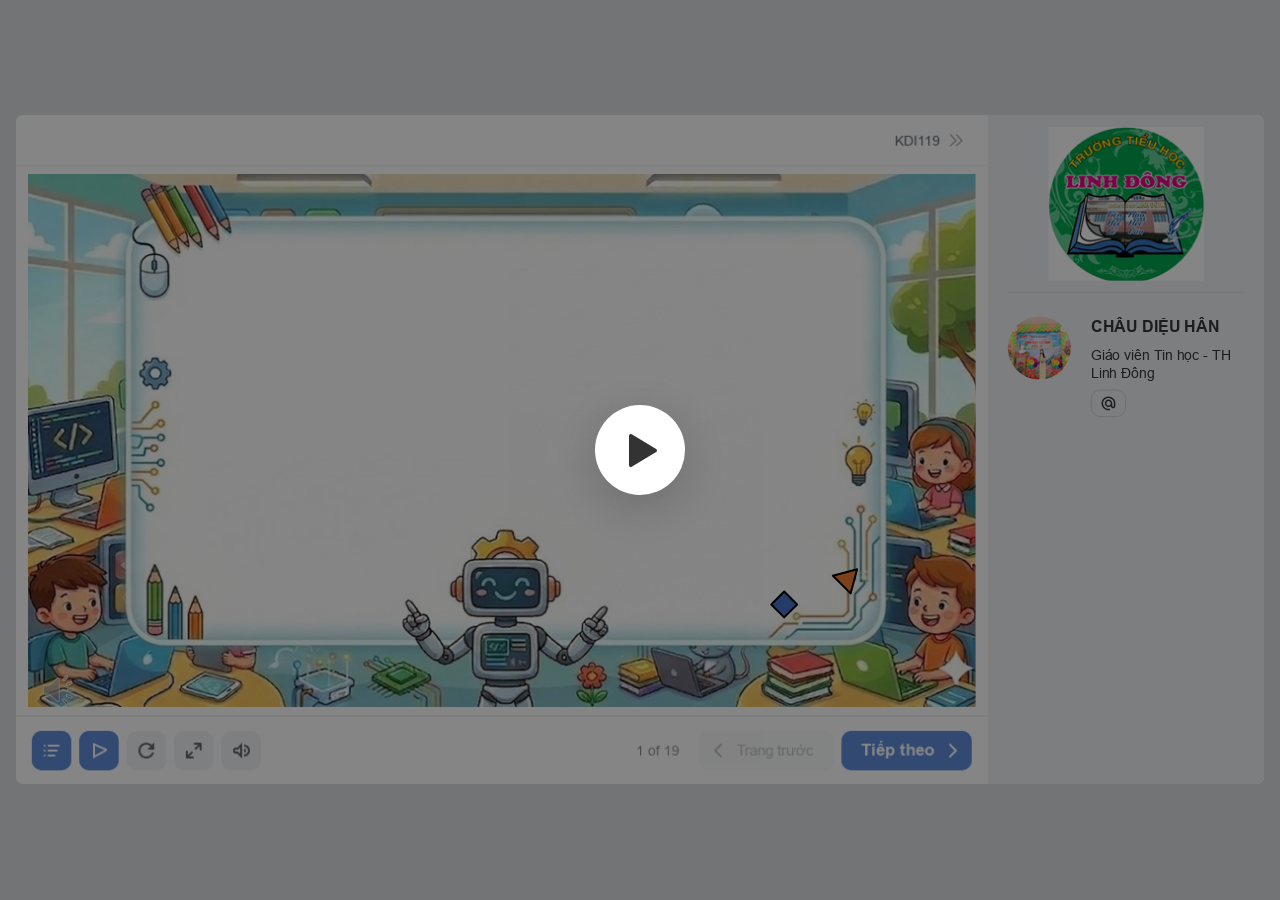
<file: index.html>
<!DOCTYPE html>
<!-- Created with iSpring --><!-- 1256 684 --><!--version 11.9.0.4 --><!--type html --><!--mainFolder ../ -->
<html style=background-color:#dcdee0;>
<head>
    <meta http-equiv="Content-Type" content="text/html;charset=utf-8"/><meta name="viewport" content="width=device-width,initial-scale=1,minimum-scale=1,maximum-scale=1,user-scalable=no"/><meta name="format-detection" content="telephone=no"/><meta name="apple-mobile-web-app-capable" content="yes"/><meta name="apple-mobile-web-app-status-bar-style" content="black"/><meta http-equiv="X-UA-Compatible" content="IE=edge"/><meta name="msapplication-tap-highlight" content="no"/><title>KDI119_CANVA</title><link rel="apple-touch-icon-precomposed" href="data/apple-touch-icon.png"/><link rel="shortcut icon" type="image/ico" href="data/favicon.ico"/><script src="lms.js"></script><style>body {background-color:#dcdee0;}#spr0_4a4492 {display:none;}</style>
    
    
    <style>
		#playerView {
			position:absolute;
			-webkit-tap-highlight-color:rgba(0,0,0,0);
			-webkit-user-select:none;
			-moz-user-select:none;
			-webkit-touch-callout:none;
			-webkit-user-drag:none;
		}
		#playerView * {
			position:absolute;
		}
		#preloader {
			width: 50px;
			height: 50px;
			position: absolute;
			top: 0;
			left: 0;
			bottom: 0;
			right: 0;
			margin: auto;
			border-radius: 10px;
			background-color: rgba(0, 0, 0, 0.5);
		}

		#preloader::after {
			content: '';
			position: absolute;
			background: url([data-uri]);
			background-size: cover;
			top: 0;
			left: 0;
			bottom: 0;
			right: 0;
			animation: preloader_spin 1s infinite linear;
			-webkit-animation: preloader_spin 1s infinite linear;
		}

		@keyframes preloader_spin { 0% {transform: rotate(0deg);} 100% {transform: rotate(360deg);} }
		@-webkit-keyframes preloader_spin { 0% {-webkit-transform: rotate(0deg);} 100% {-webkit-transform: rotate(360deg);}}
    </style>
</head>
<body>
	<div id="preloader"></div>
	<script src="data/browsersupport.js?011564B6"></script>
	<script src="data/player.js?011564B6"></script>
    <div id="content"></div>
    <div id="spr0_4a4492"><audio id="snd0_4a4492" preload="metadata"><source src="data/sound1.mp3" type="audio/mpeg"/></audio><audio id="snd1_4a4492" preload="metadata"><source src="data/sound2.mp3" type="audio/mpeg"/></audio><audio id="snd2_4a4492" preload="metadata"><source src="data/sound1.mp3" type="audio/mpeg"/></audio><audio id="snd3_4a4492" preload="metadata"><source src="data/sound3.mp3" type="audio/mpeg"/></audio><audio id="snd4_4a4492" preload="metadata"><source src="data/sound1.mp3" type="audio/mpeg"/></audio><audio id="snd5_4a4492" preload="metadata"><source src="data/sound4.mp3" type="audio/mpeg"/></audio><audio id="snd6_4a4492" preload="metadata"><source src="data/sound1.mp3" type="audio/mpeg"/></audio></div>
    <script>
		document.addEventListener("DOMContentLoaded", () => (function(startup){
			function start(savedPresentationState)
			{
				var presInfo = "eNrlff9vI0l237/SYLDA3YXd2/W1q8aXc5pkcySMhtJJnNnd7CwEiqJEevhFJinNTgYDxDYQI7APyQUGgsA5eNeLs3PnO/icC2JEguEfdNj/Q/lL8l5VN9XfKFIaadZ7N1/0pfpV1ftS71PvVVcV31QGlUeVN0RGStTr2g19olweBsRVoqFd0mgKpRURUa35tlKtzIH4SWOTEL1fD1vPQyjqXpfBb68qj7T0q5V+5ZHg8L0LD7uTaW/vZLrPlZSaEqA6Oas8oj6R1copdj+YzU4H894+IZ72/H3+e0hSefTpm8oYntY3Lv/4mdPYvLr4j88c+LkFT/8Ayh8PLr+cOGeDy5+PnfZg7PSvLn7UdVynveFsDcZ95zf/5fJ/j4+BuAfE/c74cNA7pdoX//Z41BkMve5kBM92Ko/eGBUcduadFx+e9CfzCfFOTD2QJdBGFOKLt9VKHWmH2QrDyXGanghlKwj51mpr/2DYGb+svH372fIG0vV1qv4rZHw+P5k9evHhiw/n/SGIdTgZH3v97sjrHZ56Z+MXH1ay/RhxjeLeVF7iF/h1Pj3tVSudhUZPTqDSzPwKJIwaMx11hrOeKTY/vf3sbdVSj2cZan4z9UmWmq1oe56mJiuoT26mRjGviY+yjEhDbDVRbHmYJRY3E5+lidXNPM/K2FhO3SvhYzn1UYZar6A+yFAHN1OfnWaoV0h5dpimjh1/KfU8w3fg36jteUaBatkQAfrKKDPe0Stm4HgGS97g8Lflw/yYqVamOLjQdzpIeRQPpbdJv9jSxtXFfx848/7AObj8YuAcD67OvxofO5E77HWm44Fx4E2EUk197gdEug1ADZczodya5sKlxKdaSVZTUfDWihRDwGw4OOwR7w9Q0G6+tGsH0DAu94aTbmfoTsbD19mK7SyszPujA3hykuCYhSXOQKbDhfzQqF+9VsznUPvq4m8+cWphy2kh0joN/LKz8fXfX138j9ZjZwNBeMepXf55a+PFtL2blLehHDAadPTndWdrs7WB4PsXrccvpi/GVxf/E/R0eHXxU/hW74zPOk646cyngGOozqvzf547L+Gr059cnX85d37zY9C0qXH+5WsL6thMDbVOmOe0r86/2HbqwNPXX2DXu8iM8/Tyjz5x2pc/Ml0DM84T/FLfePYJcNzCBlLTxSOn3r/861OnMbi6+NNTmFP+evxi+hRmC9vdo9R0wu1U5BtYhaGAP3u+T4zauBdwHXBBqOIioAHtuYTguDVUwtD4a/[base64]/fe/wEHqQ6CXImpzCemQqktgyiecG0yifUFlVh7HowdkFFZgCgpmieCQrKCwinmnPGhIZJy8V2QVAFiqFaqkDkLQzSCeiJADYrqqAjItN8qhyfEkeZYFoIP1DEcOHnOAWj4NAMwEjwRaHo1DgI8wUJBFYrMi48X8DQ1hLYB5KqK+gKxgELcWgKqWNZkfHP4knQzluHCb5/akQyqCFilLHT2pvKqaE5jGHNt394jGtvrdQx6SzBQSx/jVMNaMXEZTaQhod7qLXJ6fjQr9gZfFbw8EWvFvAsU0s68uOOMOCaxLNytcCNUYx9ZqgnQH1knk6Q1zQf7BvlI2WFxAazAnLkrfJuPMVEI2J5KUKS4S1fekND1DZkkruJSViyiHajmPKBxXwZx1XYwSlWGlRS/DCYWFV6Ys1xFyzjjt4nb69IzBzJuoi6aWg+IAc2dB4kscOnyItOePmsWoCSAm68I0gkHMxMDDPrd056M4tYSJgENJbccFCZwY/IIMQsFeNzxHAJVq2CIlBrTAplwFMA/qqAG0YJwDChgWEuzhqqlefYlWHUfHtpvx/Zb68m9vtokTl3+53xcW+r83pyOs8sUsxfn2DqBt1XmqfD4WLYYcjW7uNChDOHoPL4OghN8gXGGgHxGw03imjD5coPXQyuXF2HqIMFvBYEYUm+QEvzBbo6X6BL8wV6y3whFxcTEfs7B2e+S8hqJgl1oOO5FoItiRACsAIzKM52hYiOMow+iSdpYXqER8mT4qxI/XufAzFdfm4g57A3KZv9rGBJf9qTBoeUryGGI5iNv9+ZsIQnIlYwQcwAT7VfwNtJJc0VyWgqZv06YU9w5wbvjz3UDpFYtRYEziwGWAlgqFa+bx473ckYcsvhzHk1OJz3/82LipYQHVN18vmLitPvDY77cygUnHqUmLKTyWzem0KZdYTB6JihH7yo/OD7gDrTbs+ZTbuLx6YT4o1OOFRFp4cnpuzFh6bsxYc/+H5M9YM0OJEYmpQdXJDYULC8tuDOIPhTxlKxo20sftpd/BSmUOsmuEpQp3F1/ndjzKL/fr7/GBLdvzSrFybhxRWMBH4aNR1qGkk3CkTT5Y1m3YW0QLgEfuR1XzYiSkvgh5XCD1sNP2wp/LDUsuu6yxXxqoDzYnqXZYFibk/8OClP49fBgcUvshK8DgIVg5dLBOTJlCstKfcp5HFVl3uScQicIO1WEmYjVYVEwgNCoSFxYxyzJF6S1UjtQQ3IDWxCgVkNxPpZvCsS0WwiI7L8UR8mQ8hmIGJTEliBFoTIJIW0yn3IfhVAoID0RgnIsZlPPMXjzJQFBUA2rUJVEJwRiZk76MEH9/MDTWzqVmC8UKVYI5+cXoshwY8hcxeUc1wowHxME08LDdEdgYQSBcOcTUihSWDyqCoox/MV8Snk9Fpj8pufVhQBuanGNx/GKK7mng/agPpUEtRuYYUjV6NYIZ/7XsvAGPcgcvYV8+OckvsBcMiJL3mcsC+TQfA4NVxLgJTZ1uB+QZ1Ph1OsY/ZcZQEMCs59XICQmAVXIZXFNQOiMDkQmJ0GYFCfFcaL4J5ZiME1Bh1A6pFks/lREhMCZ4FPlc9BGZDny8zChc4yxyGFjpcSUGMmliAEGM5zoXzP8KC9QhhhH9knqZ4IzXk7mAdSd1AAGBszeAUWk16yfnVtQKUwpAAivaYJwQDgmOB8a9rwmj5vxEIQRJYEQQSioICaJAn8kkl29wA/SXFWR1kGiXG5/s590ZKYy1ro/jP9G9PNajah/IZ5kP8CeNAPycMtYl7xL4SPNHx8Y0ZRRR7Uu681AF7q/HJDzMBBpYxcE2LCyEJonF+5QuQ2HZtJp6wpxmh6lWqEL4FPx935YDL+zvy7b6a9+el07NjZCgDW/97TzrzvzQbj75gfdja/953590D7/xr+f/e7v/c2y6/[base64]/bKaapdet0sz7Vbi/RMPtTyarDfU+6dX5z8bOwdXF38WvzyHMdxP1hlqoahFfshcnwW+y0ndh7ibBa4f0VrdZ9xXtGyZk5euM/DV6wx86ToDv+U6Q9nr/0L0iu/tpafT7xduswZaDM6Dh12hzC3932oJjmSX4HparFqCCyCflUF+CU57cskKHBGrluDo/S7Bge0I+6aW4JpKhUxJ6VLVbLjgueAaTV53RVPW/GZAIhaWLcGJUtcQq11DLHUN8Y5vAHjJ6lmvZ0e+XLV6JvzDIFnW0egmkLhiyh7YtQQhSt4AKG3XD2CAFd8BxA/jZyUJMH9YHyvJSGMZFyvuFnqpJyxq+FxC6CjVQ7+GvpPb04zbx5LcvPLu513eX+bwcpXDs3t2eO4pSe7b4Z/AvPdXg2QL2357enX+lTO8uvjJwOnihjN4/J9Tbk+atM59F2bFpst1yN0wZBwAgIQNFhLVLF15l6VuL1e7vVzq9vIeZkQ7BXIPsprU9rEMEvSXL6OX+Ca0lN6IluxjWX/o3myzN0aDryb7Yt+PE1SrkFcTAkNyfNj7nHj9+WiI7joxAuf3tl+PncPM7mOUda877cy7fWd4+YVzfPmL31+8biF+Hf5FrqqRwOV+PXBDyYhLdTOiTSF0FPASowelRg9WGz1YavTg3bBeXUP9EjiXXC7gHLHbvk/ANdjALMj6hTcdkNjj4rYr8jvY4gdQXkRxVQ7i6tYR/QK3WQluW2GSLrhnX5UGD79j6E5QzbJQbZm/L6jWq6Ca3y9Um2Xy+0bqZf7ZrLMwanLq+nUmAIqZ74YKMFqxWoM3g4agDVLin6rUP9Vq/1RL/VPdGygLj/kaYxmiJZFBxmWLwAvUJviJqR8Md4N9ksNdGuMuuz3uVlPN0lyz7O7NfmacOz5Ng8Pm2JpevX27aiDVGrrZVE3pSk3rLm/w0NWNSLlNv1kXOPPXeNkxAF06kPTqgaSXDiR9/0D/HkCYv0OCyrPwp4+O7g/+KF0Ff+JbDH9BoJpBWOduQxAYtbTB3ZqSGgIVHjUor9XqURn8Eb/89Iq/xvEVf/n5Ff8BQxR8FyS6nV4SoiiGuzM0VwGDLEypKguEhzsEAATtNoEq5cQTFKyx2CsOv3hSaYho4s0LxR1qvhdIn7PAJ8Tu3SAQBTHORcAgscSTC4Wda/kqxRrvIwoSlcK7s1hfSRfUC5IkGdQXYIyOyeyKV7m3eok1Y9mIaDkhX0X4ULGWyIKNVdF9gQ1fBTbyWww2NdwXIpvC9UWdulxFkauDSLghOKAEPwxFs1YGNkuOyq1zVu6Gw3LkvuKtAA/jrDVdPkBURfx9lot/+H2EVfgmJ9euiNul7gPkyWEDtxOF2qUCBggPhO/qelh3a1FAwwZjTDQaZWOjfFs0WWNfNFm+MZrQb2UIJd8hhJIZVJO+UPeIasEqVAu+xajmN2Qt0CFzBVcNl0eEuLUahRCq3oTwArIqrkpRrXxHLVljSy1ZvqeWsAde5ZFUHMQhFMQqHg80UYvAhfvEIz6ljKlkU+rSEIqbM6h2a+VvSwgVFBeSYn0Vd/3I37GwKcgCjFXLfQGMWgUw6lsAMAmg8CiIiI+rxYpDThb4zK1JQl2hWKMmaV3y0jfnpPzVOVnj3TlZ/vKc8DtcKkBKTtFLsio7k4Imx265zzwGGhc+JBrmsCtnGiwhCBdUMhmY7IyCi1Md7wxGp6fEY0orHzBIMF2WnQE+BYTzIDDPadWVvicBiIgIoFzxwkbkYpVijSK0yCVnbiVuxsCNN4oHHJomd8caVUzXYgUmXQr9O5mfqSzQWJ3cE9AwfxXQ6PsFGhgw+M74/UQyLFQ0Ug3hiqaqubwRclc1Rd31ZYNEMhAhE80y4CnfmEDW2JlAlm9NIOKBF4OkOuS/3ZFMAEPKDCoVBAw3X90dbXQJ2lj9LdDmdzKq0VmwsSq5L7BZufJM/PtFG9yUqt9f3tSMMEFy/UAzlzNKXV1jkcu0lLQWNBqNUJShTfl+CLLGhgiyfEcEkb/lb9+I2Be59RyZrOc8wHJOsxHVms2mchuEQ1IMAZNbUyp0AU1VvVYnNPBLp5LyfQ9kjY0PZPnOB3I/Wx8ylsJXBCvWd/L0955uEv9dNnVmD1bLbu8+46SV+zkJ+RZkZI2r838cO4eX/2vxuqxW11I3ay6JdOhyUVdujQOERTTQIqiToEZKh3X5dgGyxn4BsnzDAFF3OEDtE7wb7fIvxs7w6vxL3Kb2Zdd5ibeyjZ15/+riZ13nNz++/Mpu6PaQ1qf4FU9T/6jrnIGfd9Mbv+fTr391dfGXXadtb3Zjzkn/6vxvx04bWviHrtO//GLcrzrPr85/OY4vhTOtgmr/D143919LzmSLkl2lt7kGTfYOjhaXWVF8zadEQAI8cs2rVFOIsCBow2AKD7/iQSPIKRXlXFK8lKtYUti3pD3CiCYQHxJzYjcpUhrvQzPXVeV3NBWqFGvkTm9nxBDe9fVouKcKolHKKOS5hEvIQjkwLTzpE4k30/n20q98SUEMDBB9xSlVydVuhaK8GIUqxRq5k89pMQLuQfZLCHyxZ+SJxJvJfAizCePmorcgALVA1O1LsB2D9BoVJZXAU8DB4jB27oY0TwDAcp9ZCl11qYZQBpXjx0fZ85eUFaoUa+SOQafl0JALgCm0PVCOUTqeUeNMEOAb3wtT4Jp5GsJ1ag6lg6KU9IIAJoKAK7/0CDDV0tOCp6wMUZGHN78xFpg7BYrHpAtVijVyB6Yz5mAehVpxQoP3llEP9O7jtmRlFlnu0xp8cbmZWtMa6Rrp09h+Vg4aKEjWtGI0SNaG8Kx16tI2ieetICizzmK9Hm8/QIvTBUtZMQAEIDrVgYxNapxDoL2ptM0UxChUKdYo2ZUuygMDCgyCAL4vFTQm3uVyNvYej2XzkkzRmmpx6tQTD3LVWR4j7XVl2cJbXHSWR9jCSe/3JFYBMw13+dJbCJaH3MIp4fckWAFEDXf50ttcTZfD4MJNgAXBbCQJ2oDQQEn2MMMyH4FYXnOl64uZD2AKJ++LUpqzJpIowXwaPIyU+anEDtJs4foyFiai7HF6/xuSsjjRGIPkS29hy+w8texULU3kfdiTrazsVC17P33z252qZdenX9ktT9XCvEr9Zadq+XW7fMWpWoI3E2PjzCcAo/dzqHbLnh26Ov9q5Hz95eLOwFq9CQF8GLpNBSknxJTE1YQ13ToMuRqvsyjg9bK8s3x3MVljezFZvr8YHr3TWpnwAnPvFN7vDDBvwx+CF0mgCzNfCwbP3u00rfR8gq350A0kXEtCrDwndx++4j1GWHLZLZ7oCYHf4Q/sqqIEJvj76VreDiXEtTeLW6IEDA2cQ0pBQl43K1cdvYfZCC9+lJjjE6rJu6FEXGCvIN1pIj6gC4fTQWdoV3c/jR31aDz3vVeTI4Pbob0OIrkbqlppmItbUqFyJ09xmKc4tjcJUPvSOxDJxzUAFwc3skEelA0zlJLZO+ZncCM/9IH5GRT4ObiZIfZ+FFTgDLrmMWPtwag3c1q9V87uZNQZF1jkWRZxBzzeZ2gCvZhHyXDVxHTYKdAcFmgsm3hhol0MKdgRehUxd/XOcHAwHRS4EjnFCbqQ2TIllRBx651k8rCsJBxQc00dsZc3mI/POZhMD3vT3c7h4HRm70zrToaT6czMNTOYGWud7svjKeIAFpmHwOO/[base64]/esr2i2e7E1hLD3YWlu/lISSNFdtZo6S1OFOaN6U5n3DMf+jbunA2OO3jz19PJIZIevN7D3AqjxJPp5Hjam81qHdNTb9w5GPYOk5l6ZOlPgAJA0DSBU/RwMDafF9afvNrqHPSGi8+zOhvMBlB/scUFKep1K9H1p19BYQvES4rjD+CC0u3TuWk6VbQDsLPTOZ0VCg9gIO125r2SxnemvbNi47u9V4PxYbrEKKF1OjroTWeF8m3IQYuN7J0ezAfzYW9W0i1qZpopeT4Zno56dWuOZTo6gsfNzmgwfJ2KzEaD8WD2cjCun87mk9Hg3xvVR1njTKy2FmbuD477Q3wl/nzQe9U7jKDXQW+2YGh0OpwPhr2z3oKTsRF9QRdL2etMu/3FZ5n1gWbcGQxn1zYF5Sz6RCnD+VbvaJ4RHKe7tNpak3mKk4yps3bDYdabbo6PMtUXD57ju/hFnbwmjWUWrB0YC81s3hL/krBqm+5OTqezXhtrPU83lZZhSVfgmLMB2r9CPIruu4ld7tT2w3o92tvbrG1F++HuZri/Fdairf1aWH+y397er0WPN1v4EZITZw7/+j3noHc8GOPHuDmTI1NgVj0w41za1na7vf10fydsRVt4E/[base64]/6PN9gZafdqD6ePQeTWY953BHoROYJbeWWd4al0icXHbarsd1jeeggb2G9v1Z+aHZCChOvHjAIbmhrUCfXMTlXFN2wQQLhBtPg0fZ6g2Ln8x7jv4WY/9AvHWZutJmnZrMH5ZILJKS1FZ7DRkCRyFOzvxuFzo9Ienndd2S44lrW+32rvbW9Yn9+tb23ugwXq4g4ZAKHjcHzjd/uV5GXX08SaI/2wLLAu6j8zg708uv5wD+F1+MXZG+KWPgpbVzlVcowY6Z5lXZqm2n7VBgaiRZA4qIUKXXeKrWcLdaGcr/ATdoY+CLdWcHfPGEaJdIF/PCXJtJMhluru6+Km58OuPykifb2/BIE0Kgf7yj0fOEMX4yiyZY4Vnu7tmGBtGNvcAIdpQ4enOVgRegkPQqHxudk6BDlATXfO5mafO+PKL16bzP8FdWK/h+9iZWVWlyebXlvBsp43tpyG4IoBJe3ezjoMIOtq9Ov/p3BJ3q84cd4KZjzl1xuazTw9PoUmzGawLhCNsvePMrs4v7CeizpEB3PI1nxqfgW8/H8eMvOodGF6T3nfDj2AKg6G/vbUHwNhISvLSHqDjOWdX5/9UWnE33DNG/Pjy152lBPvh1lZM48yNhPg6pYx8Y/Pxxhb8tyOjdnk+Nx9C6vzhaScxVrbCjnEJJLRPY2AO9/Y+2t5F07X6V+e/PHFG8HXuvIRffnYam+vz3qhcbSk1bbbq2zA26u10k0/Tbb20nywFjv9LqPo5WGxRFTgJjWHjgQVsN7Y/2m9b38Tte/kxYyKe9Fipgot/9drpZ8bf17/6+kscYDg6Urw+BbBH6KxtfwwD2FyFF3/6du7h9pO4+x9DK5f/VCT4xPhV/fLX9lFq/gbfSAascYwaGGcMQlxd/Cene/lrs1/RatbsYsz5AAhkdzTCKLj4B6+s9b3oh8/Ahpvh1v20jpBkMB4mzAiEbD1LIBsn4ZNe7zCmAyNHDRxXP3y2+e/2myFMVY2cxRJ2vv5VxzkzADLHgWkH0UuY8v5khDw5Vxd/leMthjhoLfr4A7NjMx42VqLbAUeO1QxWrTHGivBVNshuKdNy1tBv7szXgdW42b36DhovcLdXh1BwFyLglXbOKCXeRwsA/Gvo6qwzeH+mXnD8MOa+tWQ3M7i20S3gFY29BnOzdASdZyoO0OvbW1vhDkxAtU0ExI2B6Rkt8WfOJWB4377Qz9SJYFpG8IlGkOsXHn4MQUUj1dyfJs0Brz8f5clb28BZE2lbE+dkkSUMIKkv8PpRVNvbbGMw9lHvYDaYx8GYcaR7nT/yzpOaQspAsg3zRNfep5onakTN8NlW25SYWdgEHX101J8kEw/Ih+FXLKfF+VJ3A3wfneKctOAfwroufv07MwX8Nxv4HMLvIKndKm9d6/dtT4sReP/ampsYYmxDCRyAKZ3tReFufQMU1qqbtGHj6uJvX2cewShALWy1r/PsJzEmXP5ihOPn/KevzQewI7phtHfSv/y/uN//q5NsJzaiTdQei9bGRsx5gdH/+w9/k6HPd5siTfdXUgfGLXqyCQTsB8UfZ9KbAjEys+gn/mj5NHzE1RYrDvmpOFlNzNNtN5uYn5j74+BBO6xZvhZ9ZdMufB6nNddSF/lob8KYfKfQe2n0CJBv45Cf4C3E1s1Sw8WIFRvyOkdFNe/27MmcWZEQM3eACBPyYv66iMbTRIm5cgpJUSzJ99Ik13gUA1fqk1PHx8azCyLHrUB6uki9trbDhk0mtiadw8H4eDEybTIeOyd4hv09MVULP5kVk/O3b/8/dHixEA==";
				PresentationPlayer.start(presInfo, "content", "playerView", onPlayerInit, savedPresentationState);
				function onPlayerInit(player)
				{
					(function(player){
	(function(player){
	var lms = iSpring.LMS.instance();
	lms.start(player);

	window.onunload = window.onbeforeunload = function()
	{
		lms.closeLms();
	};
})(player);
(function(player)
{
	function findConnector(win)
	{
		var retries = 0;
		while (!win.ispringPresentationConnector && win.parent && win.parent != win)
		{
			++retries;
			if (retries > 7)
			{
				return null;
			}

			win = win.parent;
		}
		return win.ispringPresentationConnector;
	}

	function getConnector()
	{
		var api = findConnector(window);
		if (!api && window.opener && (typeof(window.opener) != "undefined"))
		{
			api = findConnector(window.opener);
		}
		return api;
	}

	try
	{
		var connector = getConnector();
		if (connector)
		{
			connector.register(player);
		}
	}
	catch (e) {}
})(player);

})(player);

					var preloader = document.getElementById("preloader");
					preloader.parentNode.removeChild(preloader);
				}
			}

			if (startup)
				startup(start);
			else
				start();
		})((function(start){
	var params = {
		presentationId: "",
		slidesToView: 0,
		slidesWeight: 1,
		quizzes: [],
		scenarios: [],
		totalScore: 100,
		passingScore: 0,
		timeLimit: 3600,
		exitOnTimeout: false,
		showMessageOnTimeout: false,
		timeoutMessage: "",
		flags: 0,
		resumeMode: "prompt",  
		tincan:
		{
			endPoint: "",
			auth:
			{
				type: "",
				key: "",
				login: "",
				password: "",
				name: "",
				email: ""
			},
			i18n:{
}
		},
		scorm2004:
		{
			edition: "4"
		}
	};

	var lms = iSpring.LMS.create("ISPRING_LMS_ID", "2004", params);
	lms.initialize(start);
})
));
    </script>
</body>
</html>
</file>
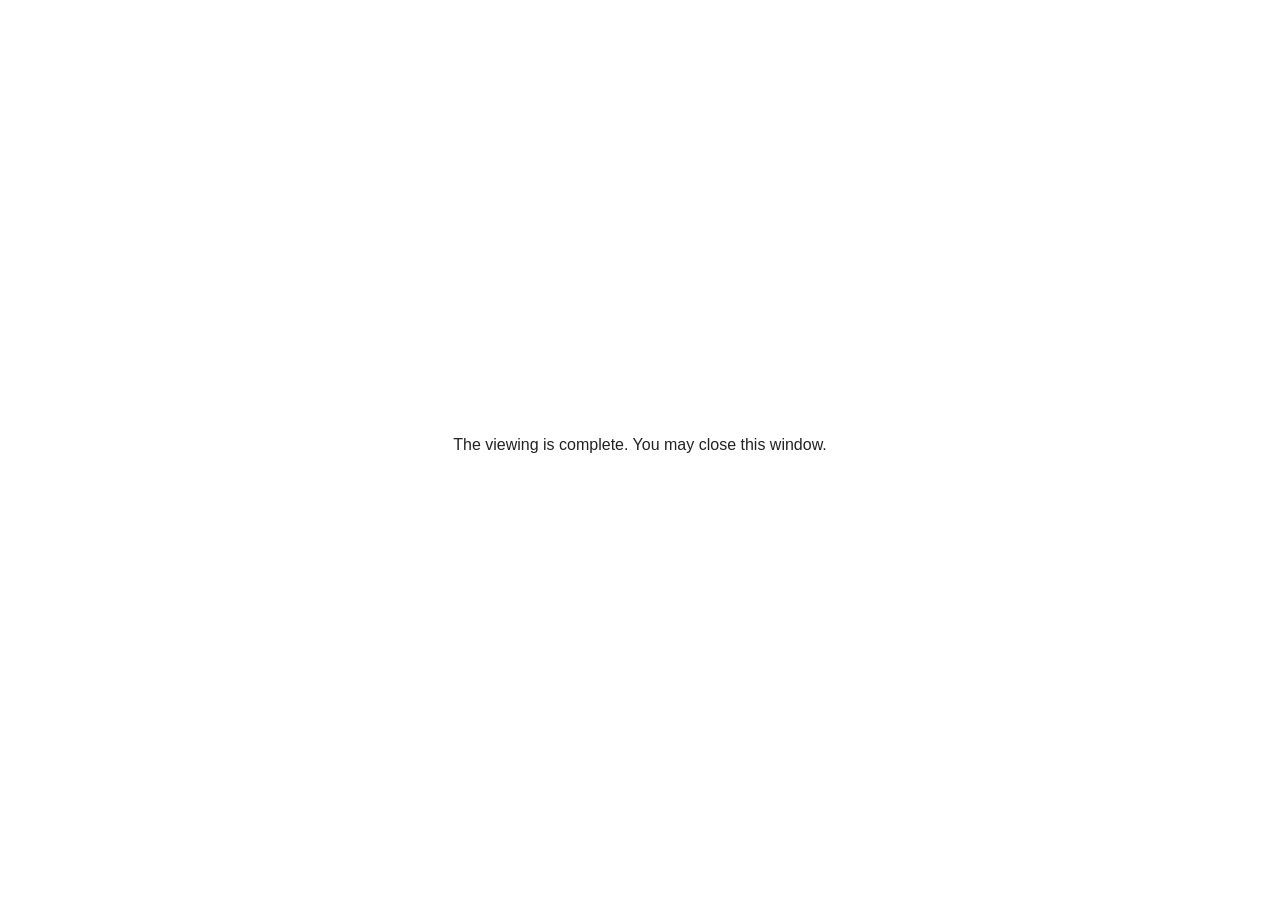
<file: data/goodbye.html>
<html>
<meta name="viewport" content="user-scalable=no, initial-scale=1, maximum-scale=1, minimum-scale=1" />
<body bgcolor="#ffffff">
<center style="position: absolute;margin: auto;top: 0;bottom: 0; left: 0; right: 0; height: 60px;">
<p style="font-family:Open Sans, Tahoma, Arial;  color:#222222;">
The viewing is complete. You may close this window.
</p>
</center>
</body></html>
</file>
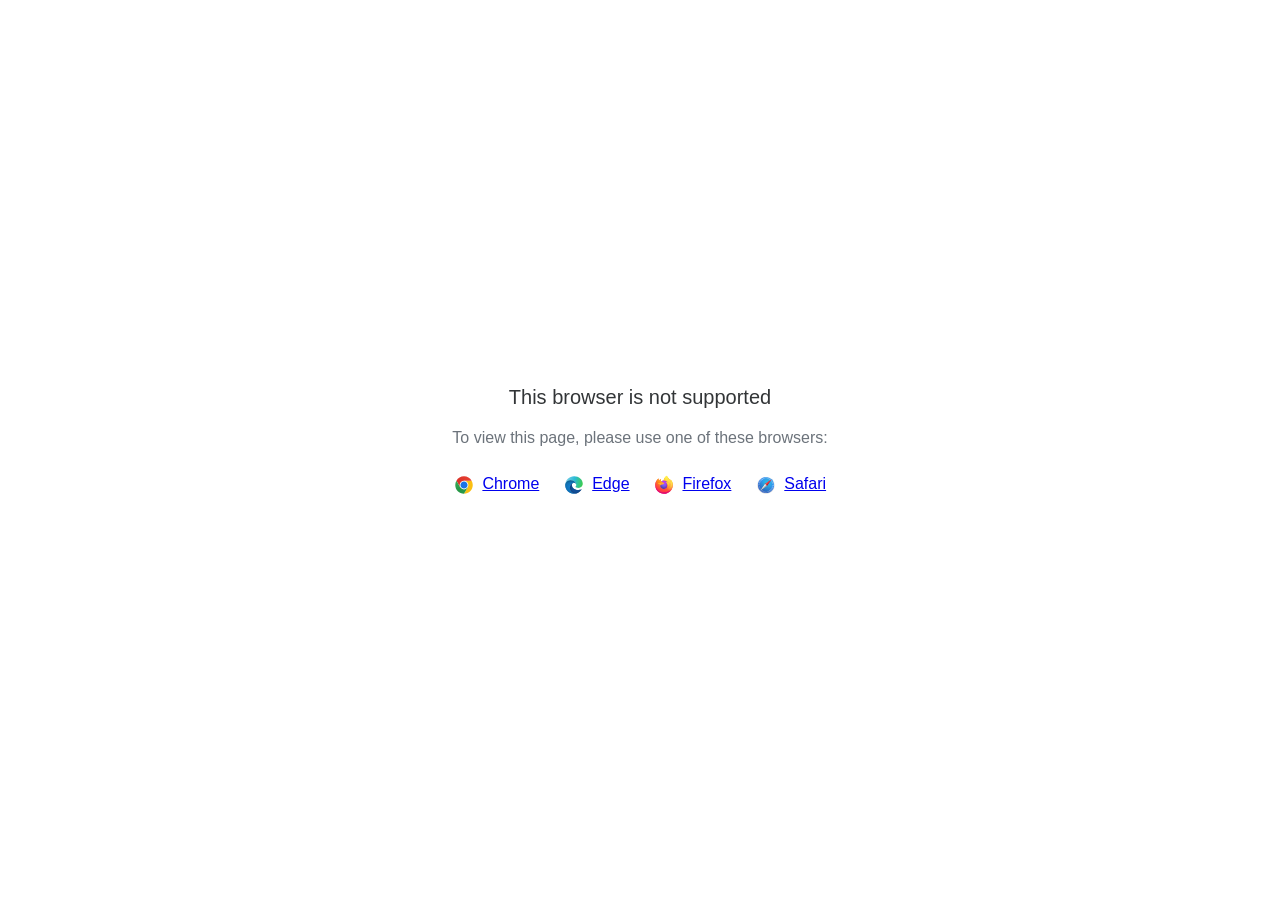
<file: data/html5-unsupported.html>
<html>
<head>
    <meta http-equiv="Content-Type" content="text/html;charset=utf-8"/>
    <meta name="viewport" content="width=device-width,initial-scale=1,maximum-scale=1">
    <meta name="format-detection" content="telephone=no">
    <meta name="apple-mobile-web-app-capable" content="yes">
    <meta name="apple-mobile-web-app-status-bar-style" content="black">
    <meta http-equiv="X-UA-Compatible" content="IE=edge">
    <meta name="msapplication-tap-highlight" content="no" />
    <title>Page Not Available</title>
    <style>
        body {
            background: #fff;
        }

        .banner {
            position: absolute;
            top: 50%;
            left: 50%;
            margin-left: -235px;
            margin-top: -67px;
            width: 470px;
            text-align: center;
            font-family: Roboto, Arial, Helvetica, sans-serif;
        }

        .title {
            margin-bottom: 16px;
            font-size: 20px;
            font-weight: 500;
            color: #323537;
            line-height: 28px;
        }

        .text {
            margin-bottom: 26px;
            font-size: 16px;
            color: #6C737B;
            line-height: 22px;
        }

        .browsers svg, .browsers a {
            display: inline-block;
            vertical-align: top;
        }

        .browsers a {
            font-size: 16px;
            margin-right: 20px;
            margin-left: 4px;
        }

        .browsers :last-child {
            margin-right: 0;
        }
    </style>
</head>
<body>
    <div class="banner">
        <div class="title">This browser is not supported</div>
        <div class="text">To view this page, please use one of these browsers:</div>
        <div class="browsers">
            <svg width="20" height="20" viewBox="0 0 20 20" fill="none" xmlns="http://www.w3.org/2000/svg">
                <path d="M10.0001 10.0001L13.789 12.1875L10.0001 18.7501C14.8326 18.7501 18.7501 14.8326 18.7501 10.0001C18.7501 8.40581 18.3216 6.91244 17.5766 5.625H10L10.0001 10.0001Z" fill="#FBBF12"/>
                <path d="M9.99999 1.25C6.76136 1.25 3.93585 3.01077 2.42285 5.6261L6.21103 12.1876L9.99999 10.0001V5.62507H17.5766C16.0634 3.01039 13.2382 1.25 9.99999 1.25Z" fill="url(#paint0_linear_579_2699)"/>
                <path d="M1.25005 10C1.25005 14.8325 5.16742 18.75 10 18.75L13.789 12.1875L10 10L6.21109 12.1875L2.42291 5.62598C1.67833 6.91306 1.25 8.40588 1.25 9.99988" fill="url(#paint1_linear_579_2699)"/>
                <path d="M14.3751 10.0001C14.3751 12.4163 12.4163 14.3751 10.0001 14.3751C7.58381 14.3751 5.625 12.4163 5.625 10.0001C5.625 7.58381 7.58381 5.625 10.0001 5.625C12.4163 5.625 14.3751 7.58381 14.3751 10.0001Z" fill="white"/>
                <path d="M13.5548 10.0001C13.5548 11.9633 11.9633 13.5548 10.0001 13.5548C8.03686 13.5548 6.44531 11.9633 6.44531 10.0001C6.44531 8.03686 8.03686 6.44531 10.0001 6.44531C11.9633 6.44531 13.5548 8.03686 13.5548 10.0001Z" fill="#1A73E8"/>
                <defs>
                    <linearGradient id="paint0_linear_579_2699" x1="5.04786" y1="6.71874" x2="12.965" y2="6.71874" gradientUnits="userSpaceOnUse">
                        <stop stop-color="#DB3328"/>
                        <stop offset="1" stop-color="#E53D30"/>
                    </linearGradient>
                    <linearGradient id="paint1_linear_579_2699" x1="4.58454" y1="7.18406" x2="7.82938" y2="12.8043" gradientUnits="userSpaceOnUse">
                        <stop stop-color="#32A651"/>
                        <stop offset="1" stop-color="#279847"/>
                    </linearGradient>
                </defs>
            </svg>
            <a href="https://www.google.com/chrome">Chrome</a>
            <svg width="20" height="20" viewBox="0 0 20 20" fill="none" xmlns="http://www.w3.org/2000/svg">
                <path d="M12.2449 9.92045C12.2449 8.25 10.5088 5.36648 6.59777 5.36648C2.68671 5.36648 1.25 8.62784 1.25 10.0199C1.25 5.0483 5.30074 1.25 10.1097 1.25C14.9188 1.25 18.75 4.84943 18.75 8.50852C18.75 11.7699 16.2956 12.9034 14.3002 12.9034C12.9832 12.9034 11.4866 12.4659 11.4866 11.7699C11.4866 11.233 12.2449 11.233 12.2449 9.92045Z" fill="url(#paint0_linear_579_2709)"/>
                <path d="M6.59777 5.36646C10.5088 5.36646 12.2449 8.24998 12.2449 9.92043C12.2449 9.93342 12.2448 9.94627 12.2446 9.95901C12.2249 8.84657 11.4738 7.79259 9.99002 7.79259C8.11431 7.79259 5.5801 10.338 5.91933 13.5C6.19087 16.031 8.33381 19.4261 12.9832 18.2329C12.9832 18.2329 12.1052 18.75 9.6508 18.75C5.30074 18.75 1.25 14.7727 1.25 10.2187C1.25 10.0981 1.25184 9.97975 1.25555 9.8637C1.35584 8.39889 2.82648 5.36646 6.59777 5.36646Z" fill="url(#paint1_linear_579_2709)"/>
                <path d="M6.59777 5.36646C10.5088 5.36646 12.2449 8.24998 12.2449 9.92043C12.2449 9.93342 12.2448 9.94627 12.2446 9.95901C12.2249 8.84657 11.4738 7.79259 9.99002 7.79259C8.11431 7.79259 5.5801 10.338 5.91933 13.5C6.19087 16.031 8.33381 19.4261 12.9832 18.2329C12.9832 18.2329 12.1052 18.75 9.6508 18.75C5.30074 18.75 1.25 14.7727 1.25 10.2187C1.25 10.0981 1.25184 9.97975 1.25555 9.8637C1.35584 8.39889 2.82648 5.36646 6.59777 5.36646Z" fill="url(#paint2_radial_579_2709)"/>
                <path d="M12.4415 18.4371C14.9324 17.7576 16.712 15.6377 17.0338 15.2101C17.393 14.7328 17.4928 14.4345 17.393 14.3351C17.2932 14.2357 17.1536 14.2555 16.7944 14.4345C16.4352 14.6135 14.32 15.4885 11.9056 14.7527C9.49107 14.0169 7.83486 12.1078 7.83486 9.99987C7.83486 8.36919 9.23166 7.79248 9.98993 7.79248C8.11422 7.79248 5.58001 10.3379 5.91923 13.4999C6.19077 16.0309 8.33371 19.426 12.9831 18.2328C12.9831 18.2328 12.821 18.3283 12.4415 18.4371Z" fill="#0E458A"/>
                <path d="M12.4415 18.4371C14.9324 17.7576 16.712 15.6377 17.0338 15.2101C17.393 14.7328 17.4928 14.4345 17.393 14.3351C17.2932 14.2357 17.1536 14.2555 16.7944 14.4345C16.4352 14.6135 14.32 15.4885 11.9056 14.7527C9.49107 14.0169 7.83486 12.1078 7.83486 9.99987C7.83486 8.36919 9.23166 7.79248 9.98993 7.79248C8.11422 7.79248 5.58001 10.3379 5.91923 13.4999C6.19077 16.0309 8.33371 19.426 12.9831 18.2328C12.9831 18.2328 12.821 18.3283 12.4415 18.4371Z" fill="url(#paint3_radial_579_2709)"/>
                <defs>
                    <linearGradient id="paint0_linear_579_2709" x1="17.7323" y1="11.5909" x2="0.61762" y2="7.54779" gradientUnits="userSpaceOnUse">
                        <stop stop-color="#3BCC50"/>
                        <stop offset="0.489583" stop-color="#2ABAD6"/>
                        <stop offset="1" stop-color="#7DCFE7"/>
                    </linearGradient>
                    <linearGradient id="paint1_linear_579_2709" x1="7.11659" y1="5.36646" x2="7.11659" y2="18.75" gradientUnits="userSpaceOnUse">
                        <stop stop-color="#035989"/>
                        <stop offset="0.265625" stop-color="#1175B6"/>
                        <stop offset="1" stop-color="#0470CF"/>
                    </linearGradient>
                    <radialGradient id="paint2_radial_579_2709" cx="0" cy="0" r="1" gradientUnits="userSpaceOnUse" gradientTransform="translate(6.83723 11.8693) rotate(59.2143) scale(5.92595 5.93561)">
                        <stop stop-color="#1284D8"/>
                        <stop offset="0.813899" stop-color="#1170B2" stop-opacity="0.767762"/>
                        <stop offset="1" stop-color="#0E649B" stop-opacity="0.65"/>
                    </radialGradient>
                    <radialGradient id="paint3_radial_579_2709" cx="0" cy="0" r="1" gradientUnits="userSpaceOnUse" gradientTransform="translate(11.6661 13.4999) rotate(77.9982) scale(4.79806 5.18015)">
                        <stop stop-color="#104890"/>
                        <stop offset="0.69943" stop-color="#12529E" stop-opacity="0.70624"/>
                        <stop offset="1" stop-color="#0E4584" stop-opacity="0.58"/>
                    </radialGradient>
                </defs>
            </svg>
            <a href="https://www.microsoft.com/edge">Edge</a>
            <svg width="20" height="20" viewBox="0 0 20 20" fill="none" xmlns="http://www.w3.org/2000/svg">
                <path d="M18.1191 6.70405C17.7385 5.78587 16.967 4.79462 16.3615 4.4815C16.8544 5.4501 17.1395 6.42162 17.2485 7.14652C17.2485 7.14652 17.2485 7.15163 17.2503 7.16113C16.2598 4.6861 14.5798 3.68791 13.2079 1.51504C13.1383 1.40543 13.069 1.29582 13.0012 1.17854C12.963 1.1124 12.932 1.05248 12.905 0.995851C12.8481 0.885984 12.8042 0.76987 12.7741 0.649844C12.7743 0.644144 12.7725 0.638558 12.7688 0.63417C12.7652 0.629782 12.7601 0.626904 12.7544 0.626094C12.749 0.624635 12.7434 0.624635 12.738 0.626094C12.7366 0.626756 12.7352 0.627617 12.734 0.628652C12.7318 0.628652 12.7296 0.63121 12.7274 0.63194L12.7311 0.627191C10.5302 1.91914 9.78353 4.30904 9.71499 5.5049C8.83549 5.56518 7.99455 5.88974 7.30189 6.43623C7.22949 6.37488 7.15379 6.31755 7.07512 6.26451C6.87551 5.56419 6.86708 4.82302 7.0507 4.11832C6.15057 4.52936 5.45059 5.17789 4.94165 5.75189H4.93764C4.5902 5.31089 4.61463 3.85634 4.63432 3.55272C4.63031 3.53372 4.37547 3.68535 4.34266 3.70837C4.03608 3.92756 3.7495 4.17357 3.48628 4.4435C3.18675 4.74784 2.9131 5.07672 2.66818 5.42671C2.1047 6.22702 1.70509 7.13132 1.49244 8.08735C1.48843 8.10635 1.48478 8.12608 1.48077 8.14544C1.46437 8.22254 1.40494 8.60946 1.39437 8.6935V8.71286C1.3169 9.11266 1.26865 9.5176 1.25 9.92444V9.96938C1.25 14.8186 5.17279 18.75 10.0114 18.75C14.345 18.75 17.943 15.5968 18.6477 11.455C18.6623 11.3428 18.6743 11.2295 18.6875 11.1163C18.8617 9.61022 18.6681 8.02743 18.1191 6.70405ZM8.02046 13.5774C8.06129 13.5968 8.09994 13.6183 8.14186 13.6373L8.14769 13.641C8.10577 13.6205 8.06311 13.5993 8.02082 13.5774H8.02046ZM17.251 7.16515V7.15675V7.16625V7.16515Z" fill="url(#paint0_linear_579_2717)"/>
                <path d="M18.119 6.704C17.7384 5.78582 16.9669 4.79457 16.3614 4.48145C16.8543 5.45005 17.1394 6.42157 17.2484 7.14647V7.16437C18.0752 9.41067 17.6246 11.695 16.9757 13.0907C15.9716 15.25 13.541 17.4635 9.73602 17.3557C5.62839 17.2388 2.0071 14.1802 1.33082 10.1776C1.20759 9.54586 1.33082 9.22543 1.39279 8.71281C1.31733 9.10778 1.28853 9.22214 1.25098 9.92439V9.96933C1.25098 14.8185 5.17377 18.7499 10.0124 18.7499C14.346 18.7499 17.944 15.5968 18.6487 11.4549C18.6633 11.3428 18.6753 11.2295 18.6884 11.1162C18.8616 9.61017 18.668 8.02738 18.119 6.704Z" fill="url(#paint1_radial_579_2717)"/>
                <path d="M18.119 6.704C17.7384 5.78582 16.9669 4.79457 16.3614 4.48145C16.8543 5.45005 17.1394 6.42157 17.2484 7.14647V7.16437C18.0752 9.41067 17.6246 11.695 16.9757 13.0907C15.9716 15.25 13.541 17.4635 9.73602 17.3557C5.62839 17.2388 2.0071 14.1802 1.33082 10.1776C1.20759 9.54586 1.33082 9.22543 1.39279 8.71281C1.31733 9.10778 1.28853 9.22214 1.25098 9.92439V9.96933C1.25098 14.8185 5.17377 18.7499 10.0124 18.7499C14.346 18.7499 17.944 15.5968 18.6487 11.4549C18.6633 11.3428 18.6753 11.2295 18.6884 11.1162C18.8616 9.61017 18.668 8.02738 18.119 6.704Z" fill="url(#paint2_radial_579_2717)"/>
                <path d="M13.8612 7.73587C13.8806 7.74939 13.8977 7.7629 13.9159 7.77642C13.696 7.38513 13.4221 7.02694 13.1022 6.71246C10.3788 3.98314 12.3884 0.794172 12.7271 0.631947L12.7307 0.627197C10.5298 1.91915 9.78314 4.30905 9.7146 5.50491C9.81668 5.49797 9.9184 5.4892 10.0223 5.4892C11.6647 5.4892 13.0953 6.39459 13.8612 7.73587Z" fill="url(#paint3_radial_579_2717)"/>
                <path d="M10.028 8.28118C10.0138 8.5004 9.24382 9.25307 8.97441 9.25307C6.48292 9.25307 6.07861 10.7635 6.07861 10.7635C6.18798 12.0357 7.07244 13.0833 8.14245 13.6375C8.19131 13.6627 8.24052 13.6854 8.28828 13.708C8.37396 13.7446 8.46 13.7811 8.54567 13.8136C8.91262 13.9433 9.29689 14.0172 9.68568 14.0329C14.0525 14.2382 14.8991 8.80001 11.7473 7.22087C12.5541 7.08021 13.3919 7.40575 13.8597 7.73495C13.0941 6.39367 11.6631 5.48828 10.0207 5.48828C9.91682 5.48828 9.81511 5.49705 9.71303 5.50399C8.83417 5.56502 7.99404 5.88994 7.30212 6.43642C7.43591 6.55005 7.58685 6.70131 7.90439 7.0148C8.5001 7.60378 10.0247 8.20993 10.028 8.28118Z" fill="url(#paint4_radial_579_2717)"/>
                <path d="M10.028 8.28118C10.0138 8.5004 9.24382 9.25307 8.97441 9.25307C6.48292 9.25307 6.07861 10.7635 6.07861 10.7635C6.18798 12.0357 7.07244 13.0833 8.14245 13.6375C8.19131 13.6627 8.24052 13.6854 8.28828 13.708C8.37396 13.7446 8.46 13.7811 8.54567 13.8136C8.91262 13.9433 9.29689 14.0172 9.68568 14.0329C14.0525 14.2382 14.8991 8.80001 11.7473 7.22087C12.5541 7.08021 13.3919 7.40575 13.8597 7.73495C13.0941 6.39367 11.6631 5.48828 10.0207 5.48828C9.91682 5.48828 9.81511 5.49705 9.71303 5.50399C8.83417 5.56502 7.99404 5.88994 7.30212 6.43642C7.43591 6.55005 7.58685 6.70131 7.90439 7.0148C8.5001 7.60378 10.0247 8.20993 10.028 8.28118Z" fill="url(#paint5_radial_579_2717)"/>
                <path d="M6.89479 6.14439C6.96588 6.19043 7.02421 6.22916 7.07708 6.2646C6.87746 5.56428 6.86903 4.82311 7.05265 4.11841C6.15252 4.52945 5.45255 5.17799 4.9436 5.75198C4.9848 5.75089 6.2557 5.72787 6.89479 6.14439Z" fill="url(#paint6_radial_579_2717)"/>
                <path d="M1.33119 10.1776C2.00747 14.1802 5.62876 17.2388 9.7393 17.3557C13.5443 17.4635 15.9735 15.25 16.979 13.0907C17.6279 11.6946 18.0785 9.41068 17.2517 7.16437V7.14756C17.2517 7.14976 17.2517 7.15268 17.2535 7.16218C17.5641 9.1962 16.532 11.1667 14.9184 12.4992C14.9167 12.5029 14.9152 12.5067 14.9137 12.5105C11.7692 15.0765 8.76042 14.0586 8.15123 13.6431C8.10893 13.6227 8.06628 13.6015 8.02399 13.5796C6.19056 12.7027 5.43334 11.0274 5.59558 9.5919C4.04797 9.5919 3.52007 8.28314 3.52007 8.28314C3.52007 8.28314 4.90982 7.29006 6.74143 8.1538C8.43778 8.95396 10.031 8.2835 10.031 8.28314C10.0277 8.21189 8.50304 7.60391 7.90842 7.01676C7.59088 6.70327 7.43995 6.55201 7.30615 6.43838C7.23375 6.37702 7.15805 6.3197 7.07939 6.26665C7.02725 6.23012 6.97001 6.19358 6.8971 6.14645C6.25801 5.72992 4.98711 5.75294 4.94518 5.75404H4.94117C4.59374 5.31303 4.61816 3.85849 4.63785 3.55487C4.63384 3.53587 4.379 3.68749 4.34619 3.71051C4.03961 3.92971 3.75303 4.17571 3.48981 4.44564C3.19028 4.74999 2.91663 5.07887 2.67171 5.42886C2.10823 6.22916 1.70862 7.13347 1.49597 8.08949C1.48904 8.1063 1.17734 9.47023 1.33119 10.1776Z" fill="url(#paint7_radial_579_2717)"/>
                <path d="M13.1024 6.71246C13.4222 7.02693 13.6962 7.38513 13.9161 7.77642C13.9616 7.81071 14.0055 7.8473 14.0473 7.88603C16.0335 9.71873 14.9945 12.3132 14.9154 12.4996C16.529 11.1671 17.5611 9.19662 17.2505 7.16259C16.2599 4.6861 14.58 3.68791 13.2081 1.51504C13.1385 1.40543 13.0692 1.29582 13.0014 1.17854C12.9631 1.1124 12.9321 1.05248 12.9051 0.995851C12.8483 0.885984 12.8044 0.76987 12.7742 0.649844C12.7745 0.644144 12.7726 0.638559 12.769 0.63417C12.7653 0.629782 12.7602 0.626904 12.7546 0.626094C12.7492 0.624635 12.7435 0.624635 12.7382 0.626094C12.7367 0.626756 12.7354 0.627617 12.7341 0.628652C12.732 0.628652 12.7298 0.63121 12.7276 0.63194C12.3885 0.794165 10.379 3.98313 13.1024 6.71246Z" fill="url(#paint8_radial_579_2717)"/>
                <path d="M14.0464 7.88413C14.0046 7.8454 13.9608 7.80882 13.9152 7.77452C13.8973 7.761 13.8787 7.74748 13.8605 7.73396C13.3928 7.40513 12.555 7.07922 11.7482 7.21989C14.8995 8.79902 14.0534 14.2372 9.68654 14.0319C9.29775 14.0163 8.91348 13.9424 8.54653 13.8126C8.46085 13.7805 8.37481 13.7451 8.28914 13.7071C8.23956 13.6844 8.19034 13.6618 8.14331 13.6365L8.14914 13.6402C8.75834 14.0567 11.7671 15.0746 14.9116 12.5075C14.9116 12.5075 14.9134 12.5028 14.9163 12.4962C14.9943 12.3132 16.0334 9.71866 14.0464 7.88413Z" fill="url(#paint9_radial_579_2717)"/>
                <path d="M6.07833 10.7635C6.07833 10.7635 6.48264 9.25306 8.97412 9.25306C9.24354 9.25306 10.0135 8.49966 10.0277 8.28117C10.0419 8.06268 8.43455 8.95199 6.7382 8.15183C4.90659 7.28809 3.51685 8.28117 3.51685 8.28117C3.51685 8.28117 4.04475 9.58993 5.59235 9.58993C5.43012 11.0255 6.18733 12.6992 8.02076 13.5776C8.06159 13.597 8.10024 13.6185 8.14217 13.6375C7.07215 13.0843 6.18879 12.0357 6.07833 10.7635Z" fill="url(#paint10_radial_579_2717)"/>
                <path d="M18.1191 6.70405C17.7385 5.78587 16.967 4.79462 16.3615 4.4815C16.8544 5.4501 17.1395 6.42162 17.2485 7.14652C17.2485 7.14652 17.2485 7.15163 17.2503 7.16113C16.2598 4.6861 14.5798 3.68791 13.2079 1.51504C13.1383 1.40543 13.069 1.29582 13.0012 1.17854C12.963 1.1124 12.932 1.05248 12.905 0.995851C12.8481 0.885984 12.8042 0.76987 12.7741 0.649844C12.7743 0.644144 12.7725 0.638558 12.7688 0.63417C12.7652 0.629782 12.7601 0.626904 12.7544 0.626094C12.749 0.624635 12.7434 0.624635 12.738 0.626094C12.7366 0.626756 12.7352 0.627617 12.734 0.628652C12.7318 0.628652 12.7296 0.63121 12.7274 0.63194L12.7311 0.627191C10.5302 1.91914 9.78353 4.30904 9.71499 5.5049C9.81707 5.49796 9.91878 5.48919 10.0227 5.48919C11.6651 5.48919 13.0957 6.39458 13.8616 7.73586C13.3939 7.40703 12.5561 7.08111 11.7493 7.22178C14.9007 8.80092 14.0545 14.2391 9.68764 14.0338C9.29885 14.0182 8.91458 13.9443 8.54763 13.8145C8.46196 13.7824 8.37592 13.747 8.29024 13.709C8.24066 13.6863 8.19144 13.6636 8.14441 13.6384L8.15025 13.6421C8.10796 13.6216 8.0653 13.6004 8.02301 13.5785C8.06384 13.5979 8.10249 13.6194 8.14441 13.6384C7.07221 13.0842 6.18885 12.0356 6.07839 10.7633C6.07839 10.7633 6.4827 9.25288 8.97418 9.25288C9.2436 9.25288 10.0136 8.49949 10.0278 8.28099C10.0245 8.20975 8.49987 7.60177 7.90525 7.01462C7.58771 6.70113 7.43678 6.54986 7.30298 6.43623C7.23058 6.37488 7.15488 6.31755 7.07622 6.26451C6.87661 5.56419 6.86817 4.82302 7.05179 4.11832C6.15166 4.52936 5.45169 5.17789 4.94275 5.75189H4.93874C4.5913 5.31089 4.61572 3.85634 4.63541 3.55272C4.6314 3.53372 4.37657 3.68535 4.34375 3.70837C4.03717 3.92756 3.75059 4.17357 3.48738 4.4435C3.18785 4.74784 2.9142 5.07672 2.66928 5.42671C2.1058 6.22702 1.70618 7.13132 1.49353 8.08735C1.48952 8.10635 1.48588 8.12608 1.48187 8.14544C1.46546 8.22254 1.39109 8.61494 1.38088 8.69898C1.38088 8.70556 1.38088 8.69277 1.38088 8.69898C1.31262 9.10444 1.26891 9.51368 1.25 9.92444V9.96938C1.25 14.8186 5.17279 18.75 10.0114 18.75C14.345 18.75 17.943 15.5968 18.6477 11.455C18.6623 11.3428 18.6743 11.2295 18.6875 11.1163C18.8617 9.61022 18.6681 8.02743 18.1191 6.70405ZM17.25 7.15492V7.16442V7.15492Z" fill="url(#paint11_linear_579_2717)"/>
                <defs>
                    <linearGradient id="paint0_linear_579_2717" x1="16.9594" y1="3.43288" x2="2.3837" y2="17.4648" gradientUnits="userSpaceOnUse">
                        <stop offset="0.05" stop-color="#FFF44F"/>
                        <stop offset="0.11" stop-color="#FFE847"/>
                        <stop offset="0.22" stop-color="#FFC830"/>
                        <stop offset="0.37" stop-color="#FF980E"/>
                        <stop offset="0.4" stop-color="#FF8B16"/>
                        <stop offset="0.46" stop-color="#FF672A"/>
                        <stop offset="0.53" stop-color="#FF3647"/>
                        <stop offset="0.7" stop-color="#E31587"/>
                    </linearGradient>
                    <radialGradient id="paint1_radial_579_2717" cx="0" cy="0" r="1" gradientUnits="userSpaceOnUse" gradientTransform="translate(16.287 2.63668) scale(18.2654 18.3055)">
                        <stop offset="0.13" stop-color="#FFBD4F"/>
                        <stop offset="0.19" stop-color="#FFAC31"/>
                        <stop offset="0.25" stop-color="#FF9D17"/>
                        <stop offset="0.28" stop-color="#FF980E"/>
                        <stop offset="0.4" stop-color="#FF563B"/>
                        <stop offset="0.47" stop-color="#FF3750"/>
                        <stop offset="0.71" stop-color="#F5156C"/>
                        <stop offset="0.78" stop-color="#EB0878"/>
                        <stop offset="0.86" stop-color="#E50080"/>
                    </radialGradient>
                    <radialGradient id="paint2_radial_579_2717" cx="0" cy="0" r="1" gradientUnits="userSpaceOnUse" gradientTransform="translate(9.61279 10.1202) scale(18.2654 18.3055)">
                        <stop offset="0.3" stop-color="#960E18"/>
                        <stop offset="0.35" stop-color="#B11927" stop-opacity="0.74"/>
                        <stop offset="0.43" stop-color="#DB293D" stop-opacity="0.34"/>
                        <stop offset="0.5" stop-color="#F5334B" stop-opacity="0.09"/>
                        <stop offset="0.53" stop-color="#FF3750" stop-opacity="0"/>
                    </radialGradient>
                    <radialGradient id="paint3_radial_579_2717" cx="0" cy="0" r="1" gradientUnits="userSpaceOnUse" gradientTransform="translate(11.8153 -1.51753) scale(13.2325 13.2615)">
                        <stop offset="0.13" stop-color="#FFF44F"/>
                        <stop offset="0.25" stop-color="#FFDC3E"/>
                        <stop offset="0.51" stop-color="#FF9D12"/>
                        <stop offset="0.53" stop-color="#FF980E"/>
                    </radialGradient>
                    <radialGradient id="paint4_radial_579_2717" cx="0" cy="0" r="1" gradientUnits="userSpaceOnUse" gradientTransform="translate(7.59304 14.9021) scale(8.69686 8.71594)">
                        <stop offset="0.35" stop-color="#3A8EE6"/>
                        <stop offset="0.47" stop-color="#5C79F0"/>
                        <stop offset="0.67" stop-color="#9059FF"/>
                        <stop offset="1" stop-color="#C139E6"/>
                    </radialGradient>
                    <radialGradient id="paint5_radial_579_2717" cx="0" cy="0" r="1" gradientUnits="userSpaceOnUse" gradientTransform="translate(9.87545 7.94492) rotate(-13.9265) scale(4.60823 5.42407)">
                        <stop offset="0.21" stop-color="#9059FF" stop-opacity="0"/>
                        <stop offset="0.28" stop-color="#8C4FF3" stop-opacity="0.06"/>
                        <stop offset="0.75" stop-color="#7716A8" stop-opacity="0.45"/>
                        <stop offset="0.97" stop-color="#6E008B" stop-opacity="0.6"/>
                    </radialGradient>
                    <radialGradient id="paint6_radial_579_2717" cx="0" cy="0" r="1" gradientUnits="userSpaceOnUse" gradientTransform="translate(9.38226 1.88781) scale(6.25678 6.27051)">
                        <stop stop-color="#FFE226"/>
                        <stop offset="0.12" stop-color="#FFDB27"/>
                        <stop offset="0.3" stop-color="#FFC82A"/>
                        <stop offset="0.5" stop-color="#FFA930"/>
                        <stop offset="0.73" stop-color="#FF7E37"/>
                        <stop offset="0.79" stop-color="#FF7139"/>
                    </radialGradient>
                    <radialGradient id="paint7_radial_579_2717" cx="0" cy="0" r="1" gradientUnits="userSpaceOnUse" gradientTransform="translate(14.3005 -2.08939) scale(26.6943 26.7529)">
                        <stop offset="0.11" stop-color="#FFF44F"/>
                        <stop offset="0.46" stop-color="#FF980E"/>
                        <stop offset="0.62" stop-color="#FF5634"/>
                        <stop offset="0.72" stop-color="#FF3647"/>
                        <stop offset="0.9" stop-color="#E31587"/>
                    </radialGradient>
                    <radialGradient id="paint8_radial_579_2717" cx="0" cy="0" r="1" gradientUnits="userSpaceOnUse" gradientTransform="translate(11.72 0.833589) rotate(84.2447) scale(19.4998 12.7839)">
                        <stop stop-color="#FFF44F"/>
                        <stop offset="0.06" stop-color="#FFE847"/>
                        <stop offset="0.17" stop-color="#FFC830"/>
                        <stop offset="0.3" stop-color="#FF980E"/>
                        <stop offset="0.36" stop-color="#FF8B16"/>
                        <stop offset="0.45" stop-color="#FF672A"/>
                        <stop offset="0.57" stop-color="#FF3647"/>
                        <stop offset="0.74" stop-color="#E31587"/>
                    </radialGradient>
                    <radialGradient id="paint9_radial_579_2717" cx="0" cy="0" r="1" gradientUnits="userSpaceOnUse" gradientTransform="translate(9.23484 4.20996) scale(16.6653 16.7019)">
                        <stop offset="0.14" stop-color="#FFF44F"/>
                        <stop offset="0.48" stop-color="#FF980E"/>
                        <stop offset="0.59" stop-color="#FF5634"/>
                        <stop offset="0.66" stop-color="#FF3647"/>
                        <stop offset="0.9" stop-color="#E31587"/>
                    </radialGradient>
                    <radialGradient id="paint10_radial_579_2717" cx="0" cy="0" r="1" gradientUnits="userSpaceOnUse" gradientTransform="translate(13.6341 5.18793) scale(18.2402 18.2803)">
                        <stop offset="0.09" stop-color="#FFF44F"/>
                        <stop offset="0.23" stop-color="#FFE141"/>
                        <stop offset="0.51" stop-color="#FFAF1E"/>
                        <stop offset="0.63" stop-color="#FF980E"/>
                    </radialGradient>
                    <linearGradient id="paint11_linear_579_2717" x1="16.7844" y1="3.35761" x2="4.38152" y2="15.7337" gradientUnits="userSpaceOnUse">
                        <stop offset="0.17" stop-color="#FFF44F" stop-opacity="0.8"/>
                        <stop offset="0.27" stop-color="#FFF44F" stop-opacity="0.63"/>
                        <stop offset="0.49" stop-color="#FFF44F" stop-opacity="0.22"/>
                        <stop offset="0.6" stop-color="#FFF44F" stop-opacity="0"/>
                    </linearGradient>
                </defs>
            </svg>
            <a href="https://www.mozilla.org/firefox">Firefox</a>
            <svg width="20" height="20" viewBox="0 0 20 20" fill="none" xmlns="http://www.w3.org/2000/svg">
                <path d="M10 18.75C14.8325 18.75 18.75 14.8325 18.75 10C18.75 5.16751 14.8325 1.25 10 1.25C5.16751 1.25 1.25 5.16751 1.25 10C1.25 14.8325 5.16751 18.75 10 18.75Z" fill="url(#paint0_linear_579_2734)"/>
                <path d="M10 18.0938C14.4701 18.0938 18.0938 14.4701 18.0938 10C18.0938 5.52995 14.4701 1.90625 10 1.90625C5.52995 1.90625 1.90625 5.52995 1.90625 10C1.90625 14.4701 5.52995 18.0938 10 18.0938Z" fill="url(#paint1_radial_579_2734)"/>
                <path d="M10.0137 3.87498C9.95897 3.87498 9.91113 3.83399 9.91113 3.7793V2.35057C9.91113 2.29588 9.95897 2.25488 10.0137 2.25488C10.0683 2.25488 10.1162 2.29588 10.1162 2.35057V3.7793C10.1093 3.83399 10.0683 3.87498 10.0137 3.87498Z" fill="#F3F3F3"/>
                <path d="M10.0137 3.88182C9.95214 3.88182 9.9043 3.83397 9.9043 3.77929V2.35058C9.9043 2.29589 9.95214 2.24805 10.0137 2.24805C10.0752 2.24805 10.123 2.29589 10.123 2.35058V3.77929C10.123 3.83397 10.0684 3.88182 10.0137 3.88182ZM10.0137 2.26167C9.96583 2.26167 9.91799 2.30273 9.91799 2.35058V3.77929C9.91799 3.82713 9.95898 3.8682 10.0137 3.8682C10.0615 3.8682 10.1093 3.82713 10.1093 3.77929V2.35058C10.1026 2.30273 10.0615 2.26167 10.0137 2.26167Z" fill="white"/>
                <path d="M10.6972 3.10941C10.6426 3.10257 10.6016 3.06157 10.6016 3.00688L10.6494 2.37108C10.6562 2.31646 10.7041 2.2754 10.7588 2.28224C10.8135 2.28909 10.8545 2.33015 10.8545 2.38484L10.8066 3.02057C10.7998 3.07526 10.7519 3.11626 10.6972 3.10948V3.10941Z" fill="#F3F3F3"/>
                <path d="M10.6973 3.1164C10.6357 3.10955 10.5947 3.06171 10.5947 3.00702L10.6426 2.37123C10.6494 2.31661 10.6973 2.26877 10.7588 2.27554C10.8203 2.28239 10.8613 2.3303 10.8613 2.38492L10.8135 3.02071C10.8066 3.08224 10.7588 3.12324 10.6973 3.1164ZM10.7588 2.28923C10.7109 2.28923 10.663 2.32346 10.663 2.3713L10.6152 3.00709C10.6152 3.05486 10.6494 3.09593 10.7041 3.10271C10.7519 3.10271 10.7998 3.06855 10.7998 3.02071L10.8476 2.38492C10.8476 2.33708 10.8066 2.29608 10.7587 2.28923H10.7588Z" fill="white"/>
                <path d="M11.2099 3.99815C11.1551 3.98447 11.121 3.93662 11.1278 3.88193L11.4081 2.48051C11.4218 2.4259 11.4696 2.39167 11.5243 2.40536C11.579 2.41905 11.6131 2.4669 11.6063 2.52158L11.326 3.923C11.3192 3.97078 11.2645 4.005 11.2098 3.99815H11.2099Z" fill="#F3F3F3"/>
                <path d="M11.2101 4.00462C11.1485 3.99093 11.1144 3.93625 11.1212 3.88156L11.4015 2.48016C11.4152 2.42554 11.4699 2.38447 11.5313 2.39816C11.5928 2.41185 11.6271 2.46654 11.6202 2.52123L11.34 3.92263C11.3263 3.97724 11.2716 4.01147 11.2101 4.00462ZM11.5313 2.41185C11.4835 2.40501 11.4356 2.43231 11.4219 2.48023L11.1418 3.88163C11.1349 3.9294 11.1622 3.97724 11.2169 3.991C11.2647 3.99778 11.3126 3.9704 11.3263 3.92256L11.6065 2.52123C11.6134 2.46654 11.5792 2.42554 11.5313 2.41185Z" fill="white"/>
                <path d="M12.0302 3.38287C12.0172 3.37973 12.0049 3.37405 11.9941 3.36617C11.9832 3.35828 11.9741 3.34834 11.9671 3.33691C11.9601 3.32548 11.9554 3.31279 11.9534 3.29956C11.9513 3.28633 11.9519 3.27282 11.955 3.2598L12.1259 2.64462C12.1395 2.58993 12.1942 2.56255 12.2489 2.57624C12.3036 2.58993 12.3378 2.64462 12.3242 2.69931L12.1532 3.31456C12.1395 3.36918 12.0849 3.39656 12.0302 3.38287Z" fill="#F3F3F3"/>
                <path d="M12.0302 3.38948C11.9756 3.37579 11.9346 3.31426 11.9551 3.25965L12.126 2.64433C12.1396 2.58972 12.2011 2.55549 12.2558 2.56918C12.3105 2.58287 12.3515 2.6444 12.331 2.69902L12.1601 3.31433C12.1464 3.36895 12.0918 3.40317 12.0303 3.38948H12.0302ZM12.2558 2.58972C12.208 2.57603 12.1533 2.6034 12.1396 2.65125L11.9688 3.26642C11.9551 3.31426 11.9824 3.36218 12.0371 3.37579C12.0849 3.38948 12.1396 3.36218 12.1533 3.31433L12.3242 2.69902C12.331 2.65125 12.3037 2.6034 12.2558 2.58964V2.58972Z" fill="white"/>
                <path d="M12.3652 4.34683C12.3105 4.3263 12.2901 4.26477 12.3105 4.21692L12.8574 2.89759C12.8778 2.84975 12.9394 2.82237 12.9872 2.84975C13.042 2.87021 13.0625 2.93181 13.042 2.97958L12.4951 4.29892C12.4746 4.34683 12.413 4.37414 12.3653 4.34683H12.3652Z" fill="#F3F3F3"/>
                <path d="M12.3653 4.35357C12.339 4.34356 12.3178 4.32354 12.3062 4.29791C12.2947 4.27227 12.2938 4.24311 12.3037 4.21681L12.8506 2.89746C12.8711 2.84277 12.9327 2.82224 12.9942 2.84277C13.0205 2.85278 13.0417 2.8728 13.0532 2.89843C13.0648 2.92407 13.0657 2.95323 13.0557 2.97953L12.5089 4.29888C12.4815 4.35357 12.4199 4.38088 12.3653 4.35357ZM12.9874 2.85646C12.9395 2.836 12.8848 2.85646 12.8643 2.90431L12.3174 4.22366C12.2969 4.2715 12.3243 4.31934 12.3721 4.33988C12.4199 4.36034 12.4746 4.33988 12.4952 4.29204L13.0421 2.97268C13.0557 2.93161 13.0352 2.87693 12.9874 2.85646Z" fill="white"/>
                <path d="M13.288 3.90926C13.2401 3.88188 13.2196 3.82719 13.2401 3.77935L13.5272 3.21202C13.5545 3.16411 13.6092 3.14358 13.6639 3.17095C13.7118 3.19833 13.7322 3.25302 13.7118 3.30079L13.4246 3.86819C13.3973 3.91603 13.3426 3.93664 13.2879 3.90926H13.288Z" fill="#F3F3F3"/>
                <path d="M13.288 3.91591C13.2332 3.88853 13.2128 3.827 13.2401 3.77231L13.5272 3.20498C13.5545 3.15022 13.6161 3.12975 13.6707 3.15706C13.7254 3.18444 13.746 3.24597 13.7186 3.30066L13.4315 3.868C13.4041 3.92268 13.3426 3.94322 13.2879 3.91584L13.288 3.91591ZM13.664 3.17075C13.6161 3.15029 13.5614 3.16391 13.5409 3.21175L13.2538 3.77916C13.2333 3.82015 13.2538 3.87484 13.2948 3.90222C13.3426 3.92268 13.3973 3.90906 13.4178 3.86122L13.705 3.29382C13.7254 3.25282 13.705 3.19813 13.664 3.17075Z" fill="white"/>
                <path d="M13.425 4.92103C13.3772 4.88688 13.3635 4.82534 13.3976 4.78435L14.1906 3.60168C14.2179 3.55383 14.2795 3.54699 14.3273 3.57437C14.3752 3.60852 14.3888 3.67005 14.3547 3.71105L13.5617 4.89372C13.5344 4.94156 13.4728 4.95525 13.425 4.92103Z" fill="#F3F3F3"/>
                <path d="M13.4248 4.92767C13.377 4.89352 13.3633 4.82514 13.3907 4.7773L14.1836 3.59466C14.2178 3.54682 14.2793 3.53313 14.334 3.56735C14.3818 3.60151 14.3955 3.66988 14.3682 3.71772L13.5752 4.90036C13.541 4.9482 13.4727 4.96182 13.4248 4.92767ZM14.3271 3.58104C14.2862 3.55367 14.2246 3.56051 14.1973 3.60151L13.4043 4.78414C13.377 4.82507 13.3906 4.87983 13.4317 4.90714C13.4727 4.93451 13.5342 4.92767 13.5615 4.88667L14.3545 3.71088C14.3818 3.66988 14.3682 3.60835 14.3271 3.58104Z" fill="white"/>
                <path d="M14.4229 4.66788C14.3819 4.63366 14.3683 4.57213 14.4024 4.53113L14.7989 4.0321C14.833 3.99117 14.8946 3.98425 14.9355 4.01848C14.9766 4.05263 14.9902 4.11416 14.956 4.15516L14.5596 4.65419C14.5255 4.69519 14.4639 4.70204 14.4229 4.66788H14.4229Z" fill="#F3F3F3"/>
                <path d="M14.4161 4.6747C14.3683 4.64047 14.3614 4.5721 14.3957 4.52425L14.7921 4.02528C14.8262 3.97736 14.8946 3.97052 14.9424 4.01159C14.9903 4.04574 14.9971 4.11412 14.9629 4.16196L14.5665 4.66101C14.5323 4.70885 14.464 4.7157 14.4161 4.6747ZM14.9287 4.02521C14.8878 3.99105 14.8331 3.9979 14.7989 4.0389L14.4024 4.53794C14.3751 4.57894 14.382 4.63363 14.4229 4.66778C14.464 4.70201 14.5186 4.69516 14.5528 4.65416L14.9493 4.15512C14.9767 4.11412 14.9697 4.05259 14.9288 4.02528L14.9287 4.02521Z" fill="white"/>
                <path d="M14.3545 5.69352C14.3135 5.65252 14.3135 5.59099 14.3545 5.55677L15.3661 4.55195C15.4072 4.51095 15.4686 4.51772 15.5029 4.55195C15.537 4.5861 15.5439 4.65447 15.5029 4.68863L14.4981 5.69352C14.457 5.73452 14.3955 5.73452 14.3545 5.69352Z" fill="#F3F3F3"/>
                <path d="M14.3477 5.70023C14.3279 5.68017 14.3169 5.65317 14.3169 5.62505C14.3169 5.59692 14.3279 5.56992 14.3477 5.54986L15.3594 4.54496C15.3794 4.52522 15.4064 4.51416 15.4346 4.51416C15.4627 4.51416 15.4898 4.52522 15.5098 4.54496C15.5295 4.56502 15.5406 4.59202 15.5406 4.62014C15.5406 4.64827 15.5295 4.67527 15.5098 4.69533L14.498 5.70016C14.478 5.71988 14.451 5.73093 14.4228 5.73093C14.3947 5.73093 14.3677 5.71988 14.3477 5.70016V5.70023ZM15.503 4.5518C15.4688 4.51758 15.4073 4.51758 15.3731 4.5518L14.3613 5.55663C14.3271 5.59086 14.3271 5.65239 14.3613 5.68654C14.3955 5.72077 14.457 5.72077 14.4912 5.68654L15.503 4.68171C15.5371 4.64749 15.5371 4.5928 15.503 4.5518Z" fill="white"/>
                <path d="M15.3798 5.63856C15.3456 5.59757 15.3456 5.53604 15.3866 5.50181L15.872 5.09171C15.9129 5.05755 15.9745 5.06433 16.0087 5.1054C16.0428 5.14639 16.0428 5.20792 16.0019 5.24207L15.5165 5.65225C15.4755 5.6864 15.4139 5.67956 15.3798 5.63856Z" fill="#F3F3F3"/>
                <path d="M15.373 5.64558C15.332 5.59774 15.3388 5.52936 15.3798 5.49521L15.8651 5.08502C15.9061 5.04402 15.9745 5.05087 16.0155 5.09871C16.0566 5.14655 16.0497 5.21493 16.0087 5.24908L15.5234 5.65927C15.4824 5.7002 15.414 5.69342 15.3731 5.64558H15.373ZM16.0019 5.10555C15.9677 5.06456 15.913 5.06456 15.8721 5.09186L15.3867 5.50205C15.3525 5.53621 15.3457 5.59089 15.3798 5.63189C15.414 5.67289 15.4687 5.67289 15.5097 5.64558L15.995 5.23539C16.036 5.20124 16.036 5.14655 16.0019 5.10555Z" fill="white"/>
                <path d="M15.1066 6.6229C15.0725 6.57505 15.0861 6.51352 15.134 6.48614L16.3234 5.6932C16.3712 5.66582 16.4327 5.67951 16.46 5.72058C16.4943 5.76842 16.4806 5.82995 16.4327 5.85726L15.2434 6.65021C15.2023 6.67758 15.1408 6.6639 15.1066 6.6229Z" fill="#F3F3F3"/>
                <path d="M15.0995 6.62311C15.0654 6.57527 15.0791 6.50689 15.1269 6.47274L16.3163 5.67974C16.3642 5.64559 16.4326 5.65928 16.4667 5.71397C16.5009 5.76181 16.4872 5.83018 16.4394 5.86427L15.25 6.65733C15.2021 6.69156 15.1338 6.67787 15.0995 6.62318V6.62311ZM16.453 5.72765C16.4257 5.68659 16.371 5.6729 16.33 5.70028L15.1405 6.4932C15.0996 6.52058 15.0858 6.57527 15.1201 6.62311C15.1474 6.66411 15.2021 6.6778 15.2431 6.65049L16.4326 5.85749C16.4736 5.82334 16.4804 5.76858 16.453 5.72765Z" fill="white"/>
                <path d="M16.125 6.76667C16.0977 6.71875 16.1114 6.65729 16.1592 6.62992L16.7129 6.31549C16.7608 6.28811 16.8223 6.30864 16.8496 6.35642C16.877 6.40433 16.8633 6.46579 16.8155 6.49317L16.2617 6.80766C16.2139 6.83497 16.1523 6.81451 16.125 6.7666L16.125 6.76667Z" fill="#F3F3F3"/>
                <path d="M16.1184 6.77347C16.0911 6.71878 16.1048 6.65725 16.1526 6.62994L16.7063 6.31549C16.7542 6.28811 16.8226 6.30865 16.8499 6.35642C16.8772 6.41118 16.8636 6.47271 16.8157 6.50002L16.262 6.81454C16.2141 6.84185 16.1458 6.82132 16.1184 6.77347ZM16.843 6.36333C16.8157 6.31549 16.761 6.3018 16.72 6.32911L16.1663 6.64363C16.1253 6.67094 16.1116 6.72563 16.1321 6.76663C16.1594 6.81447 16.2141 6.82816 16.2551 6.80085L16.8089 6.48633C16.8499 6.46587 16.8636 6.41118 16.843 6.36333Z" fill="white"/>
                <path d="M15.667 7.6758C15.6465 7.62111 15.667 7.56642 15.7216 7.54596L17.041 6.9991C17.0888 6.97856 17.1504 7.00587 17.1708 7.05371C17.1913 7.1084 17.1708 7.16308 17.1161 7.18355L15.7969 7.73041C15.749 7.75095 15.6875 7.73041 15.667 7.6758Z" fill="#F3F3F3"/>
                <path d="M15.6601 7.68255C15.6397 7.62793 15.6601 7.5664 15.7148 7.53903L17.0341 6.99218C17.0604 6.98227 17.0896 6.98318 17.1152 6.99471C17.1408 7.00624 17.1608 7.02746 17.1708 7.05371C17.1914 7.10839 17.1708 7.16992 17.1161 7.19723L15.7969 7.74408C15.7706 7.75401 15.7414 7.75312 15.7158 7.7416C15.6902 7.73008 15.6701 7.70887 15.6601 7.68262V7.68255ZM17.1572 7.06055C17.1367 7.01271 17.082 6.99218 17.041 7.00586L15.7217 7.55271C15.6738 7.57318 15.6533 7.62793 15.6738 7.67577C15.6943 7.72361 15.749 7.74415 15.79 7.73046L17.1093 7.18361C17.1572 7.16315 17.1777 7.10839 17.1572 7.06055Z" fill="white"/>
                <path d="M16.6308 8.0176C16.6104 7.96284 16.6377 7.90822 16.6923 7.88769L17.2938 7.6894C17.3417 7.66894 17.4032 7.70309 17.4169 7.75093C17.4374 7.80562 17.4101 7.86031 17.3554 7.88084L16.7539 8.07913C16.706 8.09959 16.6513 8.07228 16.6308 8.01753V8.0176Z" fill="#F3F3F3"/>
                <path d="M16.6239 8.02433C16.6034 7.96964 16.6307 7.9081 16.6923 7.88764L17.2938 7.68935C17.3485 7.66888 17.41 7.70304 17.4305 7.7578C17.451 7.81241 17.4237 7.87395 17.3621 7.89448L16.7606 8.09277C16.706 8.10639 16.6444 8.07901 16.6239 8.02433ZM17.4168 7.76464C17.4031 7.71673 17.3485 7.68935 17.3006 7.70304L16.6991 7.90133C16.6513 7.91495 16.6307 7.96964 16.6444 8.01755C16.6581 8.0654 16.7128 8.0927 16.7606 8.07901L17.3621 7.88079C17.41 7.86033 17.4305 7.81241 17.4168 7.76457V7.76464Z" fill="white"/>
                <path d="M16.0157 8.831C16.002 8.77632 16.0362 8.72163 16.0909 8.71479L17.4922 8.44138C17.5468 8.42769 17.5947 8.46868 17.6083 8.52337C17.622 8.57805 17.5879 8.63273 17.5332 8.63957L16.1319 8.91299C16.0772 8.91983 16.0225 8.88568 16.0156 8.831H16.0157Z" fill="#F3F3F3"/>
                <path d="M16.0019 8.83107C15.9882 8.76953 16.0292 8.71484 16.0839 8.70115L17.4853 8.42769C17.54 8.414 17.5947 8.45507 17.6083 8.51661C17.622 8.57807 17.581 8.63276 17.5263 8.64645L16.1249 8.91991C16.0703 8.9336 16.0155 8.8926 16.0019 8.831V8.83107ZM17.5947 8.52338C17.5879 8.47553 17.54 8.44138 17.4922 8.44822L16.0908 8.72168C16.0429 8.72853 16.0088 8.78315 16.0224 8.83107C16.0292 8.87891 16.0771 8.91307 16.125 8.90622L17.5263 8.63276C17.5742 8.61907 17.6083 8.57123 17.5947 8.52338Z" fill="white"/>
                <path d="M16.8908 9.35748C16.8839 9.30278 16.9181 9.25493 16.9728 9.24809L17.6016 9.17285C17.6563 9.16608 17.7042 9.20708 17.711 9.26178C17.7178 9.31647 17.6837 9.36432 17.629 9.37117L17.0001 9.44633C16.9522 9.45317 16.8975 9.41217 16.8907 9.35748H16.8908Z" fill="#F3F3F3"/>
                <path d="M16.8838 9.35764C16.877 9.29611 16.918 9.24143 16.9726 9.23458L17.6015 9.15944C17.6562 9.15259 17.7108 9.19359 17.7177 9.25512C17.7245 9.31664 17.6835 9.37133 17.6289 9.37817L16.9999 9.45332C16.9453 9.46016 16.8906 9.41917 16.8838 9.35764ZM17.7108 9.26196C17.7041 9.21412 17.6562 9.17305 17.6083 9.1799L16.9795 9.25512C16.9316 9.26196 16.8974 9.3098 16.9043 9.35764C16.9111 9.40548 16.959 9.44654 17.0068 9.4397L17.6357 9.36448C17.6835 9.35764 17.7177 9.3098 17.7109 9.26196H17.7108Z" fill="white"/>
                <path d="M16.1252 10.0205C16.1252 9.96581 16.1662 9.91797 16.2209 9.91797H17.6496C17.7043 9.91797 17.7453 9.96581 17.7453 10.0205C17.7453 10.0752 17.7043 10.123 17.6496 10.123H16.2209C16.1662 10.123 16.1252 10.0752 16.1252 10.0205Z" fill="#F3F3F3"/>
                <path d="M16.1184 10.0205C16.1184 9.95897 16.1663 9.91113 16.2209 9.91113H17.6497C17.7043 9.91113 17.7522 9.95897 17.7522 10.0205C17.7522 10.082 17.7043 10.1299 17.6497 10.1299H16.2209C16.1663 10.1299 16.1184 10.082 16.1184 10.0205ZM17.7385 10.0273C17.7385 9.97951 17.6975 9.93167 17.6496 9.93167H16.221C16.1732 9.93167 16.1321 9.97259 16.1321 10.0273C16.1321 10.0752 16.1732 10.123 16.221 10.123H17.6497C17.6976 10.1162 17.7386 10.0752 17.7386 10.0273H17.7385Z" fill="white"/>
                <path d="M16.8839 10.7109C16.8906 10.6562 16.9317 10.6152 16.9864 10.6152L17.6221 10.6631C17.6768 10.6699 17.7177 10.7178 17.7109 10.7724C17.7041 10.8271 17.6631 10.8681 17.6084 10.8681L16.9727 10.8203C16.9249 10.8134 16.8838 10.7656 16.8838 10.7109H16.8839Z" fill="#F3F3F3"/>
                <path d="M16.877 10.7109C16.8838 10.6494 16.9316 10.6084 16.9863 10.6084L17.6222 10.6562C17.6768 10.6631 17.7247 10.7109 17.7178 10.7725C17.711 10.834 17.6631 10.875 17.6084 10.875L16.9726 10.8271C16.918 10.8203 16.877 10.7656 16.877 10.7109ZM17.711 10.7725C17.7178 10.7246 17.6768 10.6768 17.629 10.6768L16.9931 10.6289C16.9453 10.6289 16.9043 10.6631 16.8974 10.7178C16.8906 10.7656 16.9316 10.8135 16.9795 10.8135L17.6153 10.8613C17.6631 10.8613 17.7042 10.8204 17.711 10.7725Z" fill="white"/>
                <path d="M16.0021 11.2098C16.0158 11.1551 16.0636 11.1209 16.1183 11.1278L17.5197 11.4081C17.5744 11.4217 17.6086 11.4696 17.5949 11.5243C17.5812 11.579 17.5334 11.6132 17.4787 11.6063L16.0772 11.3261C16.0294 11.3192 15.9952 11.2645 16.0021 11.2098Z" fill="#F3F3F3"/>
                <path d="M15.995 11.2101C16.0087 11.1486 16.0634 11.1144 16.1181 11.1212L17.5195 11.4015C17.5742 11.4152 17.6152 11.4698 17.6015 11.5314C17.5879 11.5929 17.5332 11.6271 17.4785 11.6203L16.077 11.34C16.0223 11.3263 15.9882 11.2716 15.995 11.2102V11.2101ZM17.5879 11.5314C17.5948 11.4835 17.5674 11.4357 17.5195 11.422L16.118 11.1417C16.0702 11.135 16.0223 11.1623 16.0086 11.217C16.0019 11.2648 16.0292 11.3126 16.0771 11.3263L17.4785 11.6066C17.5332 11.6134 17.5742 11.5792 17.5879 11.5314Z" fill="white"/>
                <path d="M16.6173 12.0302C16.6204 12.0171 16.6261 12.0049 16.634 11.9941C16.6419 11.9832 16.6518 11.9741 16.6632 11.9671C16.6747 11.9601 16.6873 11.9555 16.7006 11.9534C16.7138 11.9513 16.7273 11.9519 16.7403 11.955L17.3555 12.1259C17.4102 12.1395 17.4375 12.1943 17.4239 12.2489C17.4208 12.262 17.4151 12.2742 17.4072 12.2851C17.3994 12.2959 17.3894 12.3051 17.378 12.3121C17.3665 12.3191 17.3539 12.3237 17.3406 12.3258C17.3274 12.3279 17.3139 12.3273 17.3008 12.3242L16.6856 12.1532C16.6309 12.1395 16.6036 12.0848 16.6172 12.0302H16.6173Z" fill="#F3F3F3"/>
                <path d="M16.6104 12.0302C16.6241 11.9756 16.6856 11.9346 16.7403 11.9551L17.3555 12.1259C17.4102 12.1396 17.4445 12.2011 17.4308 12.2558C17.4171 12.3105 17.3555 12.3515 17.3009 12.331L16.6856 12.1601C16.6309 12.1464 16.5967 12.0918 16.6105 12.0303L16.6104 12.0302ZM17.4102 12.2558C17.4239 12.208 17.3965 12.1533 17.3487 12.1396L16.7335 11.9687C16.6856 11.955 16.6378 11.9824 16.6241 12.0371C16.6105 12.0849 16.6378 12.1396 16.6856 12.1533L17.3009 12.3242C17.3487 12.331 17.3965 12.3037 17.4102 12.2558Z" fill="white"/>
                <path d="M15.6533 12.3584C15.6738 12.3037 15.7354 12.2832 15.7832 12.3037L17.1025 12.8506C17.1504 12.871 17.1777 12.9326 17.1572 12.9804C17.1367 13.0352 17.0751 13.0556 17.0273 13.0352L15.708 12.4883C15.6533 12.4678 15.6328 12.4062 15.6533 12.3585V12.3584Z" fill="#F3F3F3"/>
                <path d="M15.6465 12.3516C15.6565 12.3253 15.6765 12.3041 15.7021 12.2926C15.7277 12.281 15.7569 12.2801 15.7832 12.2901L17.1025 12.8369C17.1572 12.8575 17.1777 12.919 17.1572 12.9806C17.1472 13.0068 17.1272 13.028 17.1015 13.0396C17.0759 13.0511 17.0467 13.052 17.0204 13.0421L15.7011 12.4952C15.6465 12.4678 15.626 12.4063 15.6465 12.3516ZM17.1435 12.9737C17.164 12.9259 17.1435 12.8712 17.0957 12.8506L15.7764 12.3037C15.7285 12.2833 15.6807 12.3106 15.6601 12.3584C15.6397 12.4063 15.6601 12.461 15.708 12.4815L17.0273 13.0284C17.0751 13.0421 17.1298 13.0216 17.1435 12.9737Z" fill="white"/>
                <path d="M16.0977 13.2811C16.1251 13.2333 16.1797 13.2127 16.2275 13.2333L16.7949 13.5204C16.8427 13.5409 16.8632 13.6024 16.8359 13.6571C16.8085 13.705 16.7539 13.7256 16.706 13.705L16.1388 13.4179C16.0909 13.3905 16.0703 13.329 16.0977 13.2811Z" fill="#F3F3F3"/>
                <path d="M16.0909 13.2742C16.1183 13.2196 16.1798 13.1991 16.2345 13.2264L16.8019 13.5135C16.8565 13.5409 16.8771 13.6024 16.8497 13.6571C16.8224 13.7118 16.7608 13.7323 16.7062 13.7049L16.1388 13.4178C16.0841 13.3974 16.0636 13.3289 16.0909 13.2742ZM16.8292 13.6502C16.8497 13.6024 16.836 13.5477 16.7882 13.5272L16.2208 13.2401C16.1797 13.2196 16.1251 13.2401 16.0977 13.2811C16.0773 13.3289 16.0909 13.3836 16.1387 13.4042L16.7061 13.6913C16.754 13.7118 16.8087 13.6981 16.8292 13.6502Z" fill="white"/>
                <path d="M15.0927 13.4111C15.1269 13.3632 15.1816 13.3496 15.2294 13.3837L16.4189 14.1767C16.4668 14.204 16.4736 14.2656 16.4463 14.3134C16.4121 14.3613 16.3574 14.3749 16.3095 14.3408L15.1201 13.5478C15.0722 13.5136 15.0585 13.4521 15.0927 13.4111Z" fill="#F3F3F3"/>
                <path d="M15.0858 13.4046C15.12 13.3567 15.1884 13.343 15.2363 13.3704L16.4257 14.1633C16.4736 14.1975 16.4873 14.259 16.4531 14.3137C16.4189 14.3616 16.3505 14.3752 16.3027 14.3479L15.1132 13.5549C15.0585 13.5208 15.0517 13.4524 15.0858 13.4046ZM16.4326 14.3068C16.4599 14.2659 16.4531 14.2043 16.4121 14.177L15.2226 13.384C15.1816 13.3567 15.1269 13.3704 15.0995 13.4114C15.0722 13.4524 15.079 13.5139 15.12 13.5412L16.3095 14.3342C16.3505 14.3616 16.4052 14.3479 16.4326 14.3069V14.3068Z" fill="white"/>
                <path d="M15.3456 14.4024C15.3798 14.3614 15.4413 14.3477 15.4823 14.382L15.9814 14.7716C16.0224 14.8057 16.0292 14.8673 15.995 14.9083C15.9609 14.9493 15.8994 14.963 15.8583 14.9288L15.3592 14.5391C15.3183 14.505 15.3114 14.4434 15.3456 14.4024Z" fill="#F3F3F3"/>
                <path d="M15.339 14.3954C15.3731 14.3475 15.4415 14.3407 15.4894 14.3749L15.9884 14.7645C16.0362 14.7987 16.0431 14.867 16.0088 14.9149C15.9747 14.9628 15.9063 14.9696 15.8585 14.9354L15.3595 14.5458C15.3116 14.5116 15.3048 14.4432 15.339 14.3954ZM15.9952 14.9081C16.0294 14.867 16.0225 14.8124 15.9815 14.7782L15.4825 14.3885C15.4415 14.3612 15.3868 14.3681 15.3527 14.409C15.3185 14.4501 15.3253 14.5048 15.3663 14.5389L15.8653 14.9286C15.9063 14.956 15.961 14.949 15.9951 14.9081H15.9952Z" fill="white"/>
                <path d="M14.3271 14.334C14.3682 14.293 14.4297 14.293 14.4639 14.334L15.4756 15.3388C15.5167 15.3799 15.5098 15.4414 15.4756 15.4755C15.4347 15.5165 15.3731 15.5165 15.3389 15.4755L14.3271 14.4707C14.293 14.4365 14.293 14.3681 14.3271 14.334Z" fill="#F3F3F3"/>
                <path d="M14.3271 14.3272C14.3472 14.3074 14.3742 14.2964 14.4024 14.2964C14.4305 14.2964 14.4575 14.3074 14.4776 14.3272L15.4893 15.332C15.5091 15.3521 15.5201 15.3791 15.5201 15.4072C15.5201 15.4354 15.5091 15.4624 15.4893 15.4824C15.4693 15.5022 15.4423 15.5132 15.4141 15.5132C15.386 15.5132 15.359 15.5022 15.3389 15.4824L14.3271 14.4776C14.2793 14.4366 14.2793 14.3683 14.3271 14.3272ZM15.4756 15.4687C15.5099 15.4346 15.5099 15.3731 15.4756 15.3389L14.4639 14.334C14.4297 14.2999 14.3682 14.2999 14.3341 14.334C14.2998 14.3682 14.2998 14.4297 14.3341 14.4639L15.3458 15.4687C15.3799 15.5098 15.4347 15.5098 15.4756 15.4687Z" fill="white"/>
                <path d="M14.3886 15.3525C14.4296 15.3183 14.4911 15.3183 14.5253 15.3593L14.9424 15.8378C14.9765 15.8789 14.9697 15.9404 14.9286 15.9746C14.8877 16.0087 14.8261 16.0087 14.7919 15.9677L14.3749 15.4892C14.3407 15.4551 14.3476 15.3935 14.3886 15.3525Z" fill="#F3F3F3"/>
                <path d="M14.3819 15.3525C14.4297 15.3115 14.4912 15.3183 14.5322 15.3593L14.9492 15.8378C14.9902 15.8789 14.9834 15.9472 14.9355 15.9882C14.8877 16.0292 14.8261 16.0224 14.7851 15.9814L14.3681 15.5029C14.334 15.4551 14.334 15.3867 14.3818 15.3525H14.3819ZM14.9287 15.9746C14.9697 15.9404 14.9697 15.8856 14.9424 15.8447L14.5253 15.3662C14.4912 15.332 14.4365 15.3252 14.3955 15.3593C14.3545 15.3935 14.3545 15.4482 14.3818 15.4891L14.7988 15.9677C14.833 16.0087 14.8877 16.0087 14.9287 15.9746H14.9287Z" fill="white"/>
                <path d="M13.4044 15.0927C13.4523 15.0585 13.5138 15.0722 13.5412 15.1201L14.3341 16.3026C14.3615 16.3505 14.3478 16.412 14.3068 16.4394C14.2589 16.4735 14.1974 16.4598 14.17 16.412L13.377 15.2294C13.3497 15.1816 13.3634 15.12 13.4044 15.0927H13.4044Z" fill="#F3F3F3"/>
                <path d="M13.4043 15.0859C13.4522 15.0517 13.5205 15.0654 13.5547 15.1132L14.3476 16.2958C14.3818 16.3436 14.3681 16.412 14.3135 16.4461C14.2656 16.4803 14.1973 16.4666 14.163 16.4188L13.3702 15.2362C13.336 15.1816 13.3497 15.1201 13.4043 15.0859V15.0859ZM14.3066 16.4325C14.3476 16.4051 14.3613 16.3504 14.3339 16.3094L13.5411 15.1268C13.5137 15.0859 13.459 15.079 13.4112 15.1064C13.3702 15.1337 13.3565 15.1884 13.3839 15.2294L14.1767 16.412C14.2041 16.4461 14.2656 16.4598 14.3066 16.4324L14.3066 16.4325Z" fill="white"/>
                <path d="M13.2607 16.1047C13.3085 16.0774 13.3701 16.0911 13.3974 16.139L13.7119 16.6927C13.7392 16.7405 13.7186 16.8021 13.6708 16.8294C13.623 16.8567 13.5614 16.8431 13.5341 16.7952L13.2197 16.2415C13.1992 16.1936 13.2128 16.1321 13.2606 16.1048L13.2607 16.1047Z" fill="#F3F3F3"/>
                <path d="M13.2607 16.0977C13.3154 16.0703 13.377 16.084 13.4043 16.1319L13.7187 16.6856C13.7461 16.7335 13.7324 16.8019 13.6778 16.8292C13.623 16.8566 13.5615 16.8429 13.5342 16.795L13.2197 16.2412C13.1924 16.1934 13.2061 16.1319 13.2607 16.0977H13.2607ZM13.6709 16.8224C13.7119 16.795 13.7324 16.7403 13.7051 16.6993L13.3907 16.1455C13.3633 16.1045 13.3086 16.0909 13.2676 16.1113C13.2265 16.1387 13.2061 16.1934 13.2334 16.2344L13.5479 16.7882C13.5683 16.8292 13.6299 16.8497 13.6709 16.8223V16.8224Z" fill="white"/>
                <path d="M12.3516 15.6534C12.4063 15.6329 12.4609 15.6534 12.4815 15.7012L13.0352 17.0206C13.0557 17.0684 13.0284 17.1299 12.9805 17.1504C12.9327 17.1709 12.8711 17.1504 12.8507 17.1026L12.2969 15.7833C12.2764 15.7354 12.3037 15.6739 12.3516 15.6534Z" fill="#F3F3F3"/>
                <path d="M12.3515 15.6465C12.4062 15.626 12.4677 15.6465 12.4951 15.7011L13.0488 17.0205C13.0587 17.0468 13.0578 17.0759 13.0462 17.1015C13.0347 17.1272 13.0135 17.1472 12.9872 17.1572C12.9326 17.1777 12.871 17.1572 12.8437 17.1025L12.29 15.7832C12.2695 15.7353 12.2969 15.6738 12.3515 15.6465ZM12.9736 17.1436C13.0214 17.123 13.0419 17.0683 13.0214 17.0273L12.4677 15.708C12.4472 15.6601 12.3925 15.6396 12.3447 15.6601C12.2969 15.6806 12.2763 15.7353 12.2969 15.7764L12.8505 17.0957C12.8779 17.1436 12.9257 17.164 12.9736 17.1436Z" fill="white"/>
                <path d="M12.0165 16.624C12.0713 16.6035 12.1259 16.6308 12.1464 16.6855L12.3447 17.2871C12.3652 17.3349 12.331 17.3965 12.2832 17.4101C12.2285 17.4306 12.1738 17.4033 12.1533 17.3486L11.955 16.747C11.9346 16.6992 11.9619 16.6445 12.0166 16.624H12.0165Z" fill="#F3F3F3"/>
                <path d="M12.0099 16.6172C12.0362 16.6073 12.0653 16.6082 12.0909 16.6197C12.1165 16.6312 12.1366 16.6525 12.1466 16.6787L12.3449 17.2802C12.3653 17.3349 12.3312 17.3965 12.2764 17.417C12.2501 17.4269 12.221 17.426 12.1954 17.4144C12.1697 17.4029 12.1497 17.3817 12.1397 17.3555L11.9415 16.7539C11.9278 16.6992 11.9552 16.6377 12.0099 16.6172ZM12.2765 17.4032C12.3243 17.3896 12.3517 17.3349 12.338 17.2871L12.1397 16.6855C12.1261 16.6377 12.0714 16.6172 12.0236 16.6309C11.9756 16.6446 11.9483 16.6992 11.962 16.7471L12.1603 17.3486C12.1637 17.3602 12.1696 17.371 12.1775 17.3801C12.1855 17.3893 12.1952 17.3967 12.2062 17.4019C12.2171 17.407 12.2291 17.4098 12.2412 17.4101C12.2533 17.4103 12.2653 17.408 12.2765 17.4033V17.4032Z" fill="white"/>
                <path d="M11.21 16.0018C11.2646 15.9881 11.3193 16.0223 11.3261 16.077L11.6133 17.4784C11.627 17.533 11.5859 17.5809 11.5312 17.5946C11.4766 17.6083 11.4218 17.5741 11.415 17.5194L11.1278 16.118C11.121 16.0701 11.1552 16.0154 11.2099 16.0017L11.21 16.0018Z" fill="#F3F3F3"/>
                <path d="M11.2101 15.9951C11.2715 15.9814 11.3262 16.0224 11.3399 16.0771L11.627 17.4787C11.6407 17.5333 11.5996 17.5948 11.5449 17.6017C11.4834 17.6154 11.4287 17.5744 11.4151 17.5197L11.128 16.1181C11.1144 16.0634 11.1486 16.0088 11.21 15.9951L11.2101 15.9951ZM11.5313 17.588C11.5792 17.5812 11.6133 17.5333 11.6065 17.4786L11.3194 16.0771C11.3126 16.0293 11.2579 15.9951 11.21 16.0088C11.1622 16.0156 11.128 16.0634 11.1349 16.1181L11.422 17.5197C11.4356 17.5675 11.4834 17.5948 11.5313 17.5881L11.5313 17.588Z" fill="white"/>
                <path d="M10.6904 16.8905C10.7451 16.8837 10.7929 16.9179 10.8066 16.9726L10.8886 17.6014C10.8955 17.6561 10.8545 17.704 10.7997 17.7108C10.7451 17.7176 10.6973 17.6835 10.6836 17.6288L10.6016 16.9999C10.5947 16.9452 10.6357 16.8974 10.6904 16.8905Z" fill="#F3F3F3"/>
                <path d="M10.6902 16.8835C10.7518 16.8768 10.8065 16.9178 10.8133 16.9725L10.8954 17.6014C10.9022 17.6561 10.8612 17.7107 10.7997 17.7176C10.7381 17.7244 10.6834 17.6834 10.6765 17.6287L10.5945 16.9998C10.5876 16.9451 10.6287 16.8904 10.6902 16.8835ZM10.7928 17.7039C10.8407 17.6971 10.8818 17.6492 10.8749 17.6014L10.7928 16.9725C10.786 16.9246 10.7381 16.8904 10.6902 16.8972C10.6424 16.9041 10.6013 16.9519 10.6081 16.9998L10.6902 17.6287C10.6971 17.6766 10.7449 17.7107 10.7928 17.7039Z" fill="white"/>
                <path d="M9.98631 16.125C10.041 16.125 10.0888 16.1661 10.0888 16.2208V17.6494C10.0888 17.7041 10.041 17.7452 9.98631 17.7452C9.93163 17.7452 9.88379 17.7041 9.88379 17.6494V16.2208C9.89063 16.1661 9.93163 16.125 9.98631 16.125Z" fill="#F3F3F3"/>
                <path d="M9.98632 16.1182C10.0479 16.1182 10.0957 16.166 10.0957 16.2207V17.6494C10.0957 17.7041 10.0479 17.7519 9.98632 17.7519C9.92479 17.7519 9.87695 17.7041 9.87695 17.6494V16.2208C9.87695 16.1661 9.93164 16.1182 9.98632 16.1182ZM9.98632 17.7383C10.0342 17.7383 10.082 17.6973 10.082 17.6494V16.2208C10.082 16.1729 10.041 16.1319 9.98632 16.1319C9.93848 16.1319 9.89064 16.1729 9.89064 16.2208V17.6494C9.89742 17.6973 9.93848 17.7383 9.98632 17.7383Z" fill="white"/>
                <path d="M9.30272 16.8906C9.35741 16.8975 9.39841 16.9385 9.39841 16.9932L9.35057 17.6289C9.34379 17.6836 9.29588 17.7246 9.24119 17.7179C9.18651 17.7109 9.14551 17.6699 9.14551 17.6153L9.19335 16.9795C9.20019 16.9249 9.24804 16.8838 9.30272 16.8906Z" fill="#F3F3F3"/>
                <path d="M9.30273 16.8835C9.36427 16.8904 9.40526 16.9382 9.40526 16.9929L9.35742 17.6287C9.35058 17.6834 9.30273 17.7313 9.2412 17.7244C9.17974 17.7176 9.13867 17.6697 9.13867 17.615L9.18651 16.9792C9.19336 16.9178 9.2412 16.8768 9.30273 16.8835ZM9.2412 17.7107C9.28904 17.7107 9.33696 17.6766 9.33696 17.6287L9.3848 16.9929C9.3848 16.9451 9.35058 16.9041 9.29589 16.8972C9.24805 16.8972 9.2002 16.9314 9.2002 16.9793L9.15236 17.615C9.15236 17.6629 9.19336 17.704 9.24127 17.7107H9.2412Z" fill="white"/>
                <path d="M8.78993 16.0019C8.84461 16.0155 8.87877 16.0633 8.87192 16.118L8.59165 17.5195C8.57796 17.5742 8.53012 17.6085 8.47544 17.5947C8.42075 17.5811 8.3866 17.5332 8.39345 17.4785L8.67372 16.077C8.68056 16.0292 8.73524 15.995 8.78993 16.0019Z" fill="#F3F3F3"/>
                <path d="M8.79021 15.995C8.85167 16.0086 8.88589 16.0634 8.87905 16.118L8.59876 17.5195C8.58507 17.5742 8.53039 17.6152 8.46893 17.6015C8.40739 17.5878 8.37317 17.5331 8.38001 17.4784L8.6603 16.077C8.67399 16.0223 8.72867 15.9881 8.79014 15.995L8.79021 15.995ZM8.46893 17.5878C8.51677 17.5946 8.56461 17.5673 8.5783 17.5195L8.85851 16.118C8.86536 16.0702 8.83805 16.0223 8.78336 16.0086C8.73552 16.0019 8.68768 16.0292 8.67399 16.0771L8.3937 17.4784C8.38686 17.5331 8.42101 17.5742 8.46893 17.5878Z" fill="white"/>
                <path d="M7.96987 16.6172C8.02462 16.6309 8.05878 16.6856 8.04509 16.7403L7.87418 17.3555C7.86056 17.4102 7.80587 17.4375 7.75118 17.4238C7.73816 17.4207 7.72588 17.415 7.71504 17.4072C7.70421 17.3993 7.69504 17.3893 7.68805 17.3779C7.68106 17.3665 7.6764 17.3538 7.67432 17.3406C7.67225 17.3273 7.67281 17.3138 7.67596 17.3008L7.84687 16.6856C7.86056 16.6309 7.91525 16.6036 7.96994 16.6172H7.96987Z" fill="#F3F3F3"/>
                <path d="M7.96967 16.6105C8.02442 16.6241 8.06542 16.6857 8.04488 16.7403L7.87398 17.3556C7.86036 17.4103 7.79883 17.4445 7.74415 17.4307C7.68946 17.4171 7.64847 17.3556 7.66893 17.3009L7.83983 16.6857C7.85352 16.631 7.90821 16.5968 7.96967 16.6104V16.6105ZM7.74415 17.4103C7.79199 17.424 7.84668 17.3966 7.86036 17.3487L8.0312 16.7335C8.04488 16.6857 8.01758 16.6378 7.96289 16.6241C7.91505 16.6104 7.86036 16.6378 7.84668 16.6857L7.67577 17.3009C7.66893 17.3487 7.69624 17.3966 7.74415 17.4103Z" fill="white"/>
                <path d="M7.63459 15.6532C7.68928 15.6737 7.70974 15.7352 7.68928 15.7831L7.14242 17.1024C7.12195 17.1503 7.06035 17.1776 7.01258 17.1503C6.96467 17.1229 6.93729 17.0682 6.95783 17.0204L7.50469 15.7011C7.52515 15.6532 7.58675 15.6258 7.63452 15.6532H7.63459Z" fill="#F3F3F3"/>
                <path d="M7.63481 15.6465C7.66108 15.6565 7.68231 15.6765 7.69384 15.7021C7.70537 15.7277 7.70627 15.7569 7.69634 15.7832L7.14946 17.1025C7.12892 17.1572 7.06739 17.1777 7.00586 17.1572C6.97961 17.1471 6.95839 17.1271 6.94686 17.1015C6.93533 17.0759 6.93442 17.0468 6.94432 17.0205L7.49121 15.7011C7.51859 15.6465 7.58012 15.6191 7.63481 15.6465ZM7.0127 17.1435C7.06055 17.164 7.11523 17.1435 7.13577 17.0957L7.68265 15.7764C7.70312 15.7285 7.67581 15.6806 7.62797 15.6601C7.58012 15.6397 7.52543 15.6601 7.5049 15.708L6.95801 17.0273C6.94432 17.0683 6.96486 17.123 7.0127 17.1435Z" fill="white"/>
                <path d="M6.71205 16.0911C6.75989 16.1184 6.78035 16.1731 6.75989 16.2209L6.47277 16.7882C6.44539 16.8361 6.3907 16.8566 6.33602 16.8292C6.28817 16.8019 6.26771 16.7472 6.28817 16.6994L6.57536 16.1322C6.60267 16.0843 6.65736 16.0637 6.71205 16.0911Z" fill="#F3F3F3"/>
                <path d="M6.71201 16.0841C6.7667 16.1114 6.78716 16.173 6.75986 16.2276L6.47273 16.7949C6.44535 16.8496 6.38382 16.8702 6.32921 16.8428C6.27452 16.8155 6.25398 16.7539 6.28136 16.6993L6.56842 16.132C6.5958 16.0772 6.65733 16.0568 6.71201 16.0841ZM6.33605 16.8292C6.38389 16.8496 6.43858 16.8359 6.45904 16.7881L6.74617 16.2208C6.76663 16.1797 6.74617 16.1251 6.70517 16.0978C6.65733 16.0773 6.60264 16.0909 6.58211 16.1387L6.29498 16.706C6.27452 16.7471 6.29498 16.8018 6.33605 16.8291V16.8292Z" fill="white"/>
                <path d="M6.5751 15.0791C6.62295 15.1133 6.63664 15.1748 6.60248 15.2158L5.80949 16.3985C5.78218 16.4463 5.72058 16.4532 5.6728 16.4259C5.62496 16.3916 5.61127 16.3302 5.64543 16.2891L6.43842 15.1063C6.46573 15.0586 6.52726 15.0449 6.5751 15.079V15.0791Z" fill="#F3F3F3"/>
                <path d="M6.57523 15.0724C6.62308 15.1067 6.63677 15.175 6.60939 15.2229L5.81643 16.4056C5.78227 16.4533 5.72074 16.467 5.66605 16.4329C5.61821 16.3986 5.60452 16.3303 5.63183 16.2824L6.42485 15.0998C6.45901 15.052 6.52739 15.0383 6.57523 15.0724ZM5.6729 16.4192C5.71383 16.4465 5.77543 16.4396 5.80274 16.3987L6.59577 15.216C6.62308 15.175 6.60946 15.1203 6.56839 15.093C6.52739 15.0657 6.46585 15.0725 6.43854 15.1134L5.64552 16.2893C5.61821 16.3303 5.63183 16.3918 5.6729 16.4191V16.4192Z" fill="white"/>
                <path d="M5.57717 15.332C5.61823 15.3661 5.63185 15.4276 5.5977 15.4686L5.2012 15.9676C5.16705 16.0086 5.10552 16.0155 5.06452 15.9813C5.02353 15.9472 5.00984 15.8856 5.04406 15.8446L5.44048 15.3456C5.47464 15.3046 5.53617 15.2977 5.57717 15.332Z" fill="#F3F3F3"/>
                <path d="M5.58408 15.325C5.63192 15.3592 5.63877 15.4276 5.60454 15.4754L5.2081 15.9745C5.17395 16.0223 5.10557 16.0292 5.05773 15.9882C5.00989 15.9539 5.00304 15.8856 5.03726 15.8377L5.4337 15.3387C5.46786 15.2908 5.53623 15.284 5.58408 15.325ZM5.07142 15.9745C5.11235 16.0086 5.16711 16.0018 5.20126 15.9608L5.59777 15.4617C5.62515 15.4208 5.61823 15.366 5.5773 15.3319C5.53623 15.2977 5.48155 15.3045 5.44739 15.3456L5.05088 15.8446C5.02357 15.8856 5.03042 15.9471 5.07135 15.9745H5.07142Z" fill="white"/>
                <path d="M5.64539 14.3067C5.68639 14.3476 5.68639 14.4092 5.64539 14.4434L4.63374 15.4482C4.59267 15.4893 4.53121 15.4824 4.49699 15.4482C4.46284 15.414 4.45599 15.3457 4.49699 15.3115L5.5018 14.3067C5.54286 14.2656 5.60439 14.2656 5.64539 14.3067Z" fill="#F3F3F3"/>
                <path d="M5.65229 14.2998C5.67198 14.3199 5.68302 14.3469 5.68302 14.375C5.68302 14.4031 5.67198 14.4301 5.65229 14.4501L4.64057 15.4551C4.62051 15.4748 4.59353 15.4858 4.56542 15.4858C4.53731 15.4858 4.51033 15.4748 4.49027 15.4551C4.47053 15.4351 4.45947 15.408 4.45947 15.3799C4.45947 15.3518 4.47053 15.3247 4.49027 15.3047L5.50192 14.2998C5.52198 14.2801 5.54898 14.269 5.57711 14.269C5.60523 14.269 5.63223 14.2801 5.65229 14.2998ZM4.49704 15.4482C4.5312 15.4824 4.59273 15.4824 4.62688 15.4482L5.6386 14.4433C5.67282 14.4091 5.67282 14.3476 5.6386 14.3134C5.60445 14.2792 5.54292 14.2792 5.50877 14.3134L4.49704 15.3183C4.46289 15.3524 4.46289 15.4072 4.49704 15.4481V15.4482Z" fill="white"/>
                <path d="M4.62007 14.3615C4.65422 14.4025 4.65422 14.4641 4.61322 14.4982L4.12788 14.9085C4.08688 14.9426 4.02535 14.9358 3.99113 14.8948C3.95697 14.8537 3.95697 14.7922 3.99797 14.758L4.48331 14.3478C4.52438 14.3136 4.58584 14.3205 4.62007 14.3615Z" fill="#F3F3F3"/>
                <path d="M4.62695 14.3545C4.66795 14.4024 4.6611 14.4707 4.62011 14.5049L4.13476 14.915C4.09376 14.9561 4.02538 14.9492 3.98439 14.9014C3.94332 14.8535 3.95016 14.7852 3.99116 14.751L4.47658 14.3409C4.5175 14.2999 4.58595 14.3067 4.62688 14.3546L4.62695 14.3545ZM3.99801 14.8946C4.03223 14.9356 4.08692 14.9356 4.12784 14.9082L4.61326 14.4981C4.64741 14.4639 4.65426 14.4092 4.62011 14.3683C4.58588 14.3272 4.53119 14.3272 4.49027 14.3546L4.00485 14.7647C3.96385 14.7988 3.96385 14.8536 3.99801 14.8945V14.8946Z" fill="white"/>
                <path d="M4.8935 13.3767C4.92765 13.4246 4.91396 13.4861 4.86612 13.5135L3.67669 14.3064C3.62885 14.3337 3.56732 14.3201 3.54001 14.2791C3.50579 14.2312 3.51948 14.1697 3.56732 14.1423L4.75682 13.3494C4.79788 13.3221 4.85935 13.3357 4.89357 13.3767H4.8935Z" fill="#F3F3F3"/>
                <path d="M4.90031 13.377C4.93447 13.4249 4.92078 13.4932 4.87294 13.5274L3.68353 14.3203C3.63568 14.3546 3.56731 14.3408 3.53316 14.2862C3.49893 14.2383 3.51269 14.17 3.56046 14.1358L4.74994 13.3428C4.79779 13.3087 4.86609 13.3224 4.90024 13.377H4.90031ZM3.54685 14.2725C3.57415 14.3135 3.62884 14.3272 3.66984 14.2999L4.85925 13.5069C4.90032 13.4796 4.91393 13.4249 4.87978 13.3771C4.85247 13.336 4.79779 13.3224 4.75672 13.3497L3.56731 14.1427C3.52631 14.1768 3.51947 14.2315 3.54685 14.2725Z" fill="white"/>
                <path d="M3.87524 13.2334C3.90262 13.2813 3.88893 13.3428 3.84109 13.3702L3.28736 13.6846C3.23952 13.7119 3.17798 13.6914 3.15068 13.6436C3.1233 13.5957 3.13699 13.5342 3.18483 13.5068L3.73856 13.1924C3.7864 13.1651 3.84793 13.1856 3.87531 13.2334H3.87524Z" fill="#F3F3F3"/>
                <path d="M3.88214 13.2266C3.90945 13.2813 3.89576 13.3428 3.84791 13.3702L3.2942 13.6846C3.24636 13.7119 3.17798 13.6914 3.15068 13.6436C3.1233 13.5889 3.13699 13.5274 3.18483 13.5L3.73854 13.1856C3.78638 13.1582 3.85476 13.1788 3.88207 13.2266H3.88214ZM3.15745 13.6368C3.18483 13.6846 3.23952 13.6983 3.28051 13.6709L3.83423 13.3565C3.87522 13.3291 3.88891 13.2744 3.86845 13.2334C3.84107 13.1856 3.78638 13.1719 3.74539 13.1993L3.19167 13.5137C3.15068 13.5342 3.13699 13.5889 3.15752 13.6368H3.15745Z" fill="white"/>
                <path d="M4.33297 12.3242C4.35344 12.3789 4.33297 12.4336 4.27828 12.454L2.95894 13.0009C2.9111 13.0214 2.84956 12.9941 2.8291 12.9462C2.80857 12.8915 2.8291 12.8368 2.88379 12.8164L4.20313 12.2695C4.25098 12.249 4.31251 12.2695 4.33297 12.3242Z" fill="#F3F3F3"/>
                <path d="M4.33982 12.3174C4.36028 12.3721 4.33982 12.4336 4.28513 12.4609L2.96578 13.0078C2.9395 13.0177 2.91035 13.0168 2.88473 13.0052C2.85912 12.9937 2.83911 12.9725 2.8291 12.9462C2.80857 12.8916 2.8291 12.83 2.88379 12.8027L4.20313 12.2558C4.22942 12.2459 4.25857 12.2469 4.28418 12.2584C4.3098 12.2699 4.32981 12.2911 4.33982 12.3174ZM2.84272 12.9394C2.86325 12.9873 2.91794 13.0079 2.95894 12.9941L4.27828 12.4472C4.32613 12.4268 4.34666 12.3721 4.32613 12.3242C4.30566 12.2764 4.25098 12.2558 4.20991 12.2695L2.89056 12.8164C2.84272 12.8369 2.82226 12.8916 2.84272 12.9395V12.9394Z" fill="white"/>
                <path d="M3.36913 11.9824C3.38959 12.0371 3.36228 12.0918 3.30759 12.1122L2.70603 12.3105C2.65818 12.331 2.59665 12.2968 2.58296 12.249C2.5625 12.1943 2.58981 12.1396 2.64449 12.1191L3.24606 11.9209C3.2939 11.9004 3.34859 11.9277 3.36913 11.9824Z" fill="#F3F3F3"/>
                <path d="M3.37583 11.9757C3.39636 12.0304 3.36905 12.0919 3.30752 12.1124L2.70597 12.3107C2.65128 12.3311 2.58975 12.297 2.56921 12.2423C2.54875 12.1876 2.57606 12.126 2.63766 12.1056L3.23914 11.9073C3.29383 11.8937 3.35536 11.921 3.3759 11.9757L3.37583 11.9757ZM2.58297 12.2355C2.59666 12.2834 2.65135 12.3107 2.69919 12.297L3.30075 12.0987C3.34859 12.0851 3.36912 12.0304 3.35543 11.9826C3.34174 11.9347 3.28706 11.9073 3.23921 11.921L2.63766 12.1193C2.58982 12.1398 2.56928 12.1877 2.58297 12.2355Z" fill="white"/>
                <path d="M3.98447 11.1691C3.99809 11.2238 3.96393 11.2785 3.90925 11.2853L2.50784 11.5587C2.45316 11.5724 2.40531 11.5314 2.39169 11.4767C2.37801 11.422 2.41216 11.3673 2.46685 11.3605L3.86825 11.087C3.92294 11.0803 3.97762 11.1144 3.9844 11.1691H3.98447Z" fill="#F3F3F3"/>
                <path d="M3.99797 11.1691C4.01166 11.2306 3.97067 11.2853 3.91598 11.299L2.51457 11.5724C2.45988 11.5861 2.40519 11.5451 2.39157 11.4835C2.37788 11.422 2.41888 11.3673 2.47357 11.3537L3.87498 11.0803C3.9296 11.0666 3.98435 11.1076 3.99797 11.1691ZM2.40519 11.4768C2.41204 11.5245 2.45988 11.5588 2.50772 11.5519L3.90913 11.2785C3.95698 11.2716 3.99113 11.217 3.97751 11.1691C3.97067 11.1213 3.92282 11.0871 3.87491 11.0939L2.47357 11.3673C2.42573 11.381 2.39157 11.4289 2.40519 11.4767V11.4768Z" fill="white"/>
                <path d="M3.10927 10.6427C3.11604 10.6973 3.08189 10.7452 3.0272 10.7521L2.39833 10.8272C2.34357 10.8341 2.29573 10.7931 2.28896 10.7383C2.28211 10.6837 2.31626 10.6358 2.37095 10.6289L2.99989 10.5537C3.04774 10.5469 3.10242 10.5879 3.10927 10.6427Z" fill="#F3F3F3"/>
                <path d="M3.11624 10.6429C3.12302 10.7043 3.08202 10.759 3.02733 10.7659L2.39846 10.8411C2.3437 10.8479 2.28909 10.8069 2.28224 10.7454C2.2754 10.6839 2.31639 10.6292 2.37108 10.6223L3.00002 10.5471C3.05464 10.5403 3.1094 10.5814 3.11617 10.6428L3.11624 10.6429ZM2.28902 10.7385C2.29586 10.7864 2.34377 10.8274 2.39162 10.8205L3.02049 10.7454C3.06833 10.7385 3.10255 10.6907 3.09571 10.6429C3.08886 10.595 3.04102 10.554 2.99318 10.5608L2.36424 10.636C2.31639 10.6429 2.28224 10.6907 2.28902 10.7385Z" fill="white"/>
                <path d="M3.87489 9.97948C3.87489 10.0342 3.83397 10.0821 3.77921 10.0821H2.35057C2.29588 10.0821 2.25488 10.0342 2.25488 9.97955C2.25488 9.92486 2.29588 9.87695 2.35057 9.87695H3.77928C3.83397 9.87695 3.87503 9.92486 3.87503 9.97955L3.87489 9.97948Z" fill="#F3F3F3"/>
                <path d="M3.88207 9.97949C3.88207 10.0411 3.83416 10.0889 3.77947 10.0889H2.35082C2.29613 10.0889 2.24829 10.041 2.24829 9.97949C2.24829 9.91803 2.29613 9.87012 2.35082 9.87012H3.77954C3.83423 9.87012 3.88207 9.91803 3.88207 9.97949ZM2.26191 9.97271C2.26191 10.0206 2.30291 10.0684 2.35082 10.0684H3.77947C3.82731 10.0684 3.86838 10.0274 3.86838 9.97271C3.86838 9.92487 3.82731 9.87696 3.77947 9.87696H2.35082C2.30298 9.88381 2.26198 9.92487 2.26198 9.97271H2.26191Z" fill="white"/>
                <path d="M3.1163 9.28905C3.10939 9.34374 3.06839 9.38474 3.0137 9.38474L2.3779 9.3369C2.32329 9.33005 2.28229 9.28221 2.28906 9.22752C2.29591 9.17283 2.33698 9.13184 2.39167 9.13184L3.02739 9.17968C3.07523 9.18652 3.1163 9.23437 3.1163 9.28905Z" fill="#E2E2E2"/>
                <path d="M3.12292 9.28906C3.11608 9.35059 3.06823 9.39159 3.01355 9.39159L2.37776 9.34375C2.32315 9.33691 2.2753 9.28906 2.28215 9.22753C2.28892 9.16607 2.33684 9.125 2.39152 9.125L3.02724 9.17284C3.08192 9.17969 3.12292 9.23438 3.12292 9.28906ZM2.28892 9.22753C2.28215 9.27537 2.32315 9.32329 2.37099 9.32329L3.00677 9.37113C3.05454 9.37113 3.09561 9.3369 3.10246 9.28222C3.1093 9.23438 3.06823 9.18653 3.02039 9.18653L2.38461 9.13869C2.33684 9.13869 2.29577 9.17969 2.28892 9.2276V9.22753Z" fill="white"/>
                <path d="M3.9979 8.79012C3.98421 8.84481 3.93637 8.87903 3.88168 8.87218L2.48034 8.58507C2.42565 8.57139 2.39143 8.52355 2.40512 8.46886C2.41881 8.41418 2.46665 8.37996 2.52134 8.38687L3.92275 8.66714C3.97059 8.68075 4.00475 8.73544 3.9979 8.79012Z" fill="#F3F3F3"/>
                <path d="M4.00504 8.78989C3.99135 8.85142 3.93667 8.88564 3.88198 8.8788L2.48065 8.59852C2.42596 8.58483 2.38496 8.53014 2.39865 8.46868C2.41227 8.40708 2.46696 8.37293 2.52165 8.37977L3.92305 8.66005C3.97774 8.67374 4.01189 8.72843 4.00504 8.78989ZM2.41227 8.46861C2.40543 8.51645 2.43274 8.5643 2.48065 8.57799L3.88205 8.85826C3.92989 8.86511 3.97774 8.8378 3.99143 8.78304C3.9982 8.7352 3.97089 8.68736 3.92298 8.67367L2.52172 8.39346C2.46703 8.38662 2.42603 8.42077 2.41234 8.46861H2.41227Z" fill="white"/>
                <path d="M3.38292 7.96992C3.37978 7.98294 3.37411 7.99521 3.36622 8.00603C3.35834 8.01686 3.3484 8.02602 3.33697 8.033C3.32554 8.03998 3.31284 8.04464 3.29961 8.04671C3.28638 8.04878 3.27287 8.04822 3.25986 8.04506L2.6446 7.87417C2.58991 7.86048 2.5626 7.80579 2.57622 7.75111C2.57936 7.73809 2.58503 7.72582 2.59292 7.715C2.6008 7.70417 2.61074 7.69501 2.62217 7.68803C2.6336 7.68105 2.6463 7.67639 2.65953 7.67432C2.67276 7.67225 2.68627 7.67281 2.69928 7.67596L3.31454 7.84686C3.36923 7.86048 3.39654 7.91516 3.38292 7.96985V7.96992Z" fill="#F3F3F3"/>
                <path d="M3.38951 7.96976C3.37589 8.02437 3.31436 8.06544 3.25967 8.0449L2.6444 7.87401C2.58972 7.86032 2.55549 7.79879 2.56918 7.74418C2.58287 7.68942 2.6444 7.64843 2.69909 7.66896L3.31436 7.83986C3.36904 7.85354 3.40327 7.90823 3.38951 7.96969V7.96976ZM2.58972 7.74404C2.57603 7.79195 2.60341 7.84663 2.65125 7.86025L3.26651 8.03114C3.31436 8.04483 3.3622 8.01746 3.37589 7.96277C3.38951 7.91493 3.3622 7.86025 3.31436 7.84663L2.69909 7.67573C2.65125 7.66889 2.60341 7.6962 2.58972 7.74411V7.74404Z" fill="white"/>
                <path d="M4.34675 7.64161C4.32629 7.69623 4.26468 7.71676 4.21691 7.69623L2.8975 7.14937C2.84965 7.1289 2.82234 7.06737 2.84281 7.01953C2.86334 6.96484 2.92487 6.94431 2.97272 6.96484L4.29206 7.51171C4.34675 7.53217 4.36728 7.5937 4.34675 7.64154V7.64161Z" fill="#F3F3F3"/>
                <path d="M4.35354 7.64841C4.34353 7.67468 4.32351 7.6959 4.29788 7.70744C4.27224 7.71897 4.24308 7.71987 4.21678 7.70994L2.89743 7.16308C2.84274 7.14261 2.82228 7.08108 2.84274 7.01955C2.85275 6.99328 2.87277 6.97206 2.8984 6.96052C2.92404 6.94899 2.9532 6.94809 2.9795 6.95802L4.29885 7.50488C4.35354 7.53219 4.374 7.59379 4.35354 7.64841ZM2.85643 7.0264C2.83597 7.07424 2.85643 7.12892 2.90428 7.14939L4.22363 7.69625C4.27147 7.71679 4.31931 7.68941 4.33985 7.64157C4.36031 7.59372 4.33985 7.53904 4.29201 7.51857L2.97265 6.97171C2.92481 6.95802 2.87012 6.97855 2.85643 7.0264Z" fill="white"/>
                <path d="M3.90237 6.71863C3.87506 6.76648 3.82037 6.78701 3.77253 6.76648L3.20512 6.4794C3.15728 6.45887 3.13674 6.39733 3.16412 6.34264C3.19143 6.2948 3.24612 6.27426 3.29396 6.2948L3.8613 6.58194C3.90921 6.60925 3.92975 6.67086 3.90237 6.71863Z" fill="#F3F3F3"/>
                <path d="M3.90928 6.7257C3.8819 6.78039 3.82037 6.80092 3.76568 6.77354L3.19835 6.48641C3.14366 6.4591 3.12313 6.39757 3.1505 6.34288C3.17781 6.28819 3.23941 6.26766 3.29403 6.29504L3.86137 6.58217C3.91612 6.60263 3.93659 6.67108 3.90928 6.7257ZM3.17097 6.34972C3.1505 6.39757 3.16419 6.45226 3.21204 6.47279L3.77937 6.75992C3.82044 6.78039 3.87513 6.75992 3.90243 6.71885C3.9229 6.67101 3.90928 6.61632 3.86144 6.59579L3.28712 6.3088C3.24612 6.28833 3.19143 6.30195 3.1709 6.34979L3.17097 6.34972Z" fill="white"/>
                <path d="M4.90708 6.58878C4.87293 6.63669 4.81824 6.65038 4.7704 6.61616L3.58771 5.83007C3.53994 5.80269 3.53309 5.74116 3.5604 5.69331C3.58778 5.64547 3.64931 5.63178 3.69716 5.66593L4.88662 6.45894C4.92762 6.48632 4.94131 6.54785 4.90708 6.58878Z" fill="#F3F3F3"/>
                <path d="M4.91396 6.59569C4.87981 6.6436 4.81143 6.65722 4.76366 6.62991L3.58101 5.83691C3.53317 5.80275 3.51948 5.74122 3.55363 5.68661C3.58785 5.63869 3.65623 5.625 3.70407 5.65238L4.88665 6.44532C4.94134 6.47954 4.94819 6.54785 4.91396 6.59569ZM3.56732 5.69338C3.54001 5.73438 3.54686 5.79591 3.58778 5.82322L4.77728 6.61629C4.81828 6.64367 4.87296 6.62998 4.90034 6.58898C4.92765 6.54792 4.92081 6.48638 4.87988 6.45908L3.69031 5.66607C3.64931 5.63869 3.59463 5.65238 3.56725 5.69338H3.56732Z" fill="white"/>
                <path d="M4.65419 5.59749C4.62003 5.63848 4.5585 5.65217 4.5175 5.61795L4.01846 5.22837C3.97746 5.19415 3.97062 5.13262 4.00477 5.09162C4.03892 5.05062 4.10046 5.03694 4.14153 5.07116L4.6405 5.46074C4.68156 5.49496 4.68841 5.55642 4.65419 5.59749Z" fill="#F3F3F3"/>
                <path d="M4.66122 5.60473C4.62707 5.65264 4.55869 5.65948 4.51085 5.62526L4.01183 5.23568C3.96399 5.20153 3.95714 5.13315 3.99137 5.08538C4.02552 5.03747 4.09389 5.03062 4.14166 5.06485L4.64069 5.45443C4.6886 5.48865 4.69544 5.55696 4.66122 5.60487V5.60473ZM4.00498 5.09208C3.97083 5.13308 3.97768 5.18777 4.01867 5.22192L4.51769 5.61164C4.55869 5.63895 4.61338 5.63211 4.64753 5.59111C4.68175 5.55011 4.67491 5.49542 4.63391 5.46127L4.13489 5.07155C4.09389 5.04424 4.03914 5.05109 4.00505 5.09208H4.00498Z" fill="white"/>
                <path d="M5.67294 5.66595C5.63201 5.70702 5.5704 5.70702 5.53625 5.66595L4.51777 4.6611C4.47677 4.62011 4.48354 4.55857 4.51777 4.52435C4.55877 4.48342 4.6203 4.48342 4.65445 4.52435L5.66623 5.52927C5.70723 5.56342 5.70723 5.6318 5.67308 5.66602L5.67294 5.66595Z" fill="#F3F3F3"/>
                <path d="M5.6729 5.67299C5.65284 5.69269 5.62586 5.70372 5.59775 5.70372C5.56964 5.70372 5.54265 5.69269 5.5226 5.67299L4.51078 4.66802C4.49104 4.64796 4.47998 4.62095 4.47998 4.5928C4.47998 4.56466 4.49104 4.53764 4.51078 4.51758C4.53084 4.49786 4.55784 4.48682 4.58597 4.48682C4.61409 4.48682 4.64109 4.49786 4.66115 4.51758L5.6729 5.52248C5.72074 5.56348 5.72074 5.63186 5.6729 5.67285V5.67299ZM4.52461 4.53127C4.49039 4.56549 4.49039 4.62703 4.52461 4.66111L5.53629 5.66601C5.57051 5.70023 5.63197 5.70023 5.66612 5.66601C5.70035 5.63186 5.70035 5.57032 5.66612 5.53617L4.65445 4.5245C4.62029 4.49034 4.56554 4.49034 4.52461 4.53134V4.53127Z" fill="white"/>
                <path d="M5.61125 4.64739C5.57025 4.68162 5.50872 4.68162 5.4745 4.64055L5.05747 4.16205C5.02339 4.12105 5.03016 4.05952 5.07123 4.02537C5.11216 3.99114 5.17376 3.99114 5.20791 4.03214L5.62494 4.51071C5.65909 4.54486 5.65225 4.60639 5.61125 4.64739Z" fill="#F3F3F3"/>
                <path d="M5.61825 4.64744C5.57041 4.68844 5.50887 4.68167 5.46781 4.6406L5.05084 4.1621C5.00984 4.1211 5.01669 4.05272 5.06453 4.01172C5.11237 3.97065 5.1739 3.9775 5.2149 4.01857L5.63194 4.497C5.66609 4.54491 5.66609 4.61329 5.61825 4.64744ZM5.07137 4.02541C5.03031 4.05957 5.03031 4.11425 5.05768 4.15525L5.47472 4.63375C5.50887 4.66798 5.56356 4.67482 5.60456 4.6406C5.64556 4.60644 5.64556 4.55169 5.61825 4.51076L5.20121 4.03219C5.16706 3.99126 5.1123 3.99126 5.07137 4.02541Z" fill="white"/>
                <path d="M6.59579 4.90718C6.54795 4.94133 6.48641 4.92764 6.45904 4.8798L5.65927 3.69715C5.63189 3.64931 5.64558 3.58777 5.68657 3.56047C5.73442 3.52631 5.79595 3.54 5.82333 3.58784L6.61625 4.77043C6.65048 4.81827 6.63679 4.8798 6.59579 4.90711V4.90718Z" fill="#F3F3F3"/>
                <path d="M6.59573 4.91421C6.54789 4.94843 6.47952 4.93467 6.4453 4.8869L5.6524 3.70423C5.61825 3.65639 5.63194 3.58808 5.68655 3.55393C5.73439 3.5197 5.80277 3.53339 5.83699 3.58124L6.62988 4.76383C6.66404 4.81852 6.65035 4.88006 6.59573 4.91421ZM5.69333 3.56755C5.65233 3.59485 5.63864 3.64954 5.66602 3.69061L6.45891 4.87321C6.48629 4.91421 6.54098 4.92105 6.58875 4.89367C6.62981 4.86637 6.6435 4.81168 6.61612 4.77068L5.8233 3.59485C5.79592 3.55393 5.73439 3.54017 5.69347 3.56755H5.69333Z" fill="white"/>
                <path d="M6.73927 3.89553C6.69143 3.92284 6.62991 3.90922 6.6026 3.86138L6.28811 3.30766C6.2608 3.25982 6.28127 3.19828 6.32918 3.17091C6.37702 3.1436 6.43855 3.15722 6.46585 3.20513L6.78027 3.75878C6.8008 3.80662 6.78711 3.86815 6.73934 3.89553H6.73927Z" fill="#F3F3F3"/>
                <path d="M6.73925 3.90238C6.68456 3.92969 6.62303 3.91607 6.59572 3.86816L6.28122 3.31451C6.25391 3.26659 6.2676 3.19828 6.32229 3.17091C6.37698 3.1436 6.43851 3.15722 6.46582 3.20513L6.78025 3.75878C6.80763 3.80663 6.79394 3.86816 6.73932 3.90238H6.73925ZM6.32913 3.17775C6.28807 3.20506 6.2676 3.25975 6.29491 3.30082L6.60941 3.85454C6.63672 3.89547 6.69141 3.90923 6.73241 3.88869C6.77347 3.86138 6.79394 3.80663 6.76663 3.76563L6.45213 3.2119C6.43166 3.17098 6.37013 3.15037 6.32913 3.17775Z" fill="white"/>
                <path d="M7.6484 4.34662C7.59379 4.36708 7.53903 4.34662 7.51857 4.29878L6.96488 2.97936C6.94441 2.93152 6.97172 2.86999 7.01956 2.84945C7.07425 2.82899 7.12893 2.84945 7.1494 2.8973L7.70309 4.21664C7.72362 4.26448 7.69632 4.32602 7.6484 4.34648V4.34662Z" fill="#F3F3F3"/>
                <path d="M7.64844 4.35352C7.59382 4.37398 7.53229 4.35352 7.50491 4.29876L6.95118 2.9795C6.94125 2.9532 6.94215 2.92404 6.95369 2.8984C6.96522 2.87277 6.98645 2.85275 7.01272 2.84274C7.0674 2.82228 7.12894 2.84274 7.15632 2.89743L7.70997 4.21677C7.73051 4.26461 7.7032 4.32614 7.64851 4.35352H7.64844ZM7.02641 2.85643C6.97856 2.8769 6.95803 2.93165 6.97856 2.97265L7.53222 4.29192C7.55268 4.33976 7.60737 4.36022 7.65521 4.33976C7.70306 4.3193 7.72366 4.26454 7.70306 4.22354L7.1494 2.9042C7.12202 2.85636 7.07418 2.83583 7.02634 2.85636L7.02641 2.85643Z" fill="white"/>
                <path d="M7.98331 3.37595C7.92863 3.39641 7.87395 3.36904 7.85349 3.31442L7.65522 2.71279C7.63476 2.66495 7.66891 2.60342 7.71675 2.5898C7.76459 2.57611 7.82611 2.59665 7.84657 2.65133L8.04484 3.25289C8.0653 3.30073 8.038 3.35542 7.98331 3.37588V3.37595Z" fill="#F3F3F3"/>
                <path d="M7.99015 3.38277C7.96386 3.39268 7.93472 3.39177 7.9091 3.38024C7.88348 3.36871 7.86347 3.34749 7.85346 3.32124L7.65517 2.71968C7.6347 2.66499 7.66886 2.60353 7.72362 2.583C7.74991 2.57309 7.77905 2.574 7.80467 2.58553C7.83029 2.59706 7.8503 2.61828 7.86031 2.64453L8.05853 3.24609C8.07222 3.30078 8.04484 3.36231 7.99015 3.38277ZM7.72355 2.59669C7.6757 2.6103 7.64832 2.66499 7.66201 2.71283L7.86031 3.31447C7.87393 3.36231 7.92862 3.38277 7.97653 3.36908C8.02438 3.35547 8.05169 3.30078 8.038 3.25294L7.83977 2.6513C7.83629 2.6397 7.8304 2.62896 7.82249 2.61978C7.81458 2.6106 7.80482 2.60319 7.79386 2.59803C7.7829 2.59287 7.77097 2.59008 7.75885 2.58984C7.74674 2.58959 7.73471 2.5919 7.72355 2.59662V2.59669Z" fill="white"/>
                <path d="M8.79001 3.99814C8.73533 4.01183 8.68064 3.97768 8.6738 3.92292L8.38669 2.52159C8.373 2.4669 8.41406 2.41906 8.46868 2.40537C8.52343 2.39168 8.57805 2.42583 8.58489 2.48059L8.87208 3.88199C8.87885 3.92976 8.8447 3.98445 8.79001 3.99814Z" fill="#F3F3F3"/>
                <path d="M8.79006 4.00512C8.72852 4.01881 8.67383 3.97774 8.66014 3.92305L8.37301 2.52171C8.35933 2.46703 8.40039 2.40549 8.45508 2.39865C8.51661 2.38496 8.5713 2.42603 8.58492 2.48072L8.87212 3.88213C8.88574 3.93674 8.85159 3.9915 8.79006 4.00512ZM8.46877 2.41234C8.42086 2.41918 8.3867 2.46703 8.39355 2.52171L8.68068 3.92312C8.68752 3.9709 8.74214 4.00512 8.79006 3.99143C8.8379 3.98459 8.87205 3.93674 8.86521 3.88206L8.57808 2.48065C8.56446 2.43287 8.51662 2.40549 8.4687 2.41234H8.46877Z" fill="white"/>
                <path d="M9.30979 3.10928C9.25511 3.11612 9.20727 3.08197 9.19358 3.02728L9.11159 2.39833C9.10474 2.34364 9.14574 2.2958 9.20049 2.28895C9.25511 2.28211 9.30295 2.31633 9.31664 2.37102L9.39863 2.9999C9.40547 3.05459 9.36448 3.10243 9.30979 3.10928Z" fill="#F3F3F3"/>
                <path d="M9.30955 3.11623C9.24802 3.12308 9.19334 3.08208 9.1865 3.02732L9.1045 2.39845C9.09766 2.34376 9.13866 2.28907 9.20018 2.28223C9.26171 2.27545 9.3164 2.31645 9.32324 2.37114L9.40523 3.00001C9.41208 3.0547 9.37108 3.10939 9.30955 3.11623ZM9.20703 2.29592C9.15919 2.30276 9.11812 2.3506 9.12497 2.39845L9.20703 3.02739C9.21387 3.07524 9.26171 3.10939 9.30955 3.10254C9.35739 3.09577 9.39846 3.04786 9.39161 3.00001L9.30955 2.37114C9.30271 2.3233 9.25487 2.28907 9.20703 2.29592Z" fill="white"/>
                <path d="M10.0479 18.0869C14.5179 18.0869 18.1416 14.4632 18.1416 9.99316C18.1416 5.52311 14.5179 1.89941 10.0479 1.89941C5.5778 1.89941 1.9541 5.52311 1.9541 9.99316C1.9541 14.4632 5.5778 18.0869 10.0479 18.0869Z" fill="url(#paint2_linear_579_2734)" fill-opacity="0.2"/>
                <path d="M15.6533 4.85938L9.12491 9.043H9.11807V9.04978L9.11122 9.05662L5.03711 15.7764L11.0254 10.9571L11.0322 10.9503V10.9434L15.6533 4.85945L15.6533 4.85938Z" fill="black" fill-opacity="0.05"/>
                <path d="M15.5303 4.46973L9.07715 9.05662L10.9912 10.957L15.5303 4.46973Z" fill="#CD151E"/>
                <path d="M9.08398 9.043L10.0479 9.99314L15.5302 4.46973L9.08398 9.043Z" fill="#FA5153"/>
                <path d="M9.08398 9.04304L10.998 10.9433L4.54492 15.5303L9.08398 9.04297V9.04304Z" fill="#ACACAC"/>
                <path d="M4.54492 15.5303L10.0478 9.99319L9.08391 9.04297L4.54492 15.5303Z" fill="#EEEEEE"/>
                <defs>
                    <linearGradient id="paint0_linear_579_2734" x1="10" y1="18.75" x2="10" y2="1.25" gradientUnits="userSpaceOnUse">
                        <stop offset="0.25" stop-color="#DBDBDA"/>
                        <stop offset="1" stop-color="white"/>
                    </linearGradient>
                    <radialGradient id="paint1_radial_579_2734" cx="0" cy="0" r="1" gradientUnits="userSpaceOnUse" gradientTransform="translate(11.1372 8.22213) scale(9.87956)">
                        <stop stop-color="#2ABCE1"/>
                        <stop offset="0.11363" stop-color="#2ABBE1"/>
                        <stop offset="1" stop-color="#3375F8"/>
                    </radialGradient>
                    <linearGradient id="paint2_linear_579_2734" x1="9.89407" y1="7.67884" x2="6.11639" y2="14.4564" gradientUnits="userSpaceOnUse">
                        <stop stop-opacity="0"/>
                        <stop offset="1"/>
                    </linearGradient>
                </defs>
            </svg>
            <a href="https://www.apple.com/safari">Safari</a>
        </div>
    </div>
</body>
</html>
</file>
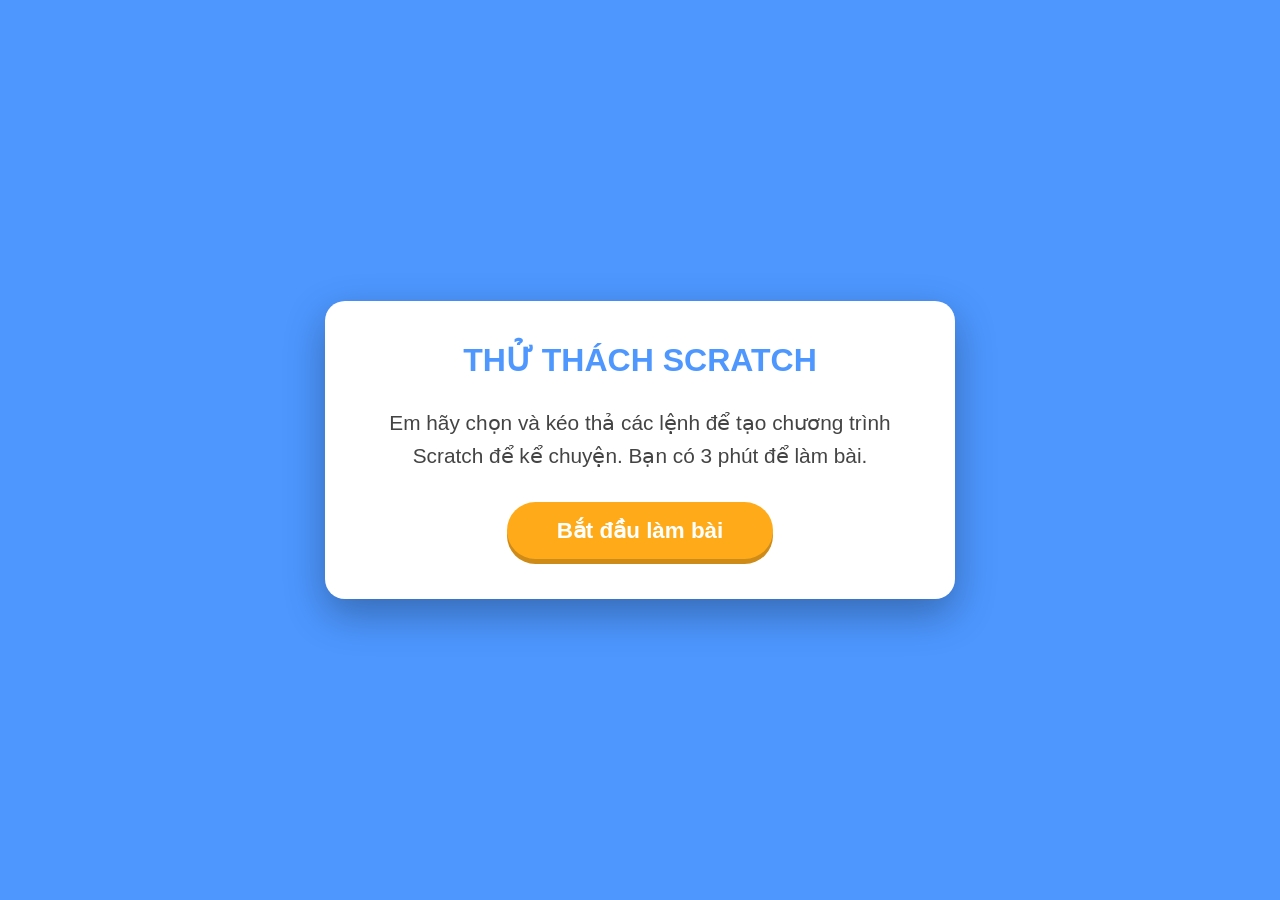
<file: data/wo2/index3.html>
<!DOCTYPE html>
<html lang="vi">
<head>
    <meta charset="UTF-8">
    <meta name="viewport" content="width=device-width, initial-scale=1.0">
    <title>Thực hành Scratch Lớp 4 - Thử thách kể chuyện</title>
    <style>
        :root {
            --scratch-blue: #4d97ff;
            --scratch-category-width: 60px;
            --scratch-palette-width: 220px;
            --scratch-stage-width: 280px;
            --motion-color: #4c97ff;
            --looks-color: #9966ff;
            --events-color: #ffbf00;
            --control-color: #ffab19;
            --border-color: #d9d9d9;
            --success-bg: #4caf50;
            --error-bg: #ff4d4d;
        }

        body {
            font-family: "Helvetica Neue", Helvetica, Arial, sans-serif;
            margin: 0;
            padding: 0;
            background-color: #f0f0f2;
            display: flex;
            flex-direction: column;
            height: 100vh;
            overflow: hidden;
            user-select: none;
        }

        /* --- Header --- */
        header {
            background-color: var(--scratch-blue);
            height: 40px;
            display: flex;
            align-items: center;
            padding: 0 10px;
            color: white;
            font-size: 13px;
            gap: 15px;
            z-index: 100;
        }
        .logo { font-weight: bold; font-size: 16px; margin-right: 10px; }
        .menu-item { cursor: pointer; padding: 4px 8px; border-radius: 4px; }
        .menu-item:hover { background: rgba(255,255,255,0.2); }
        .timer-display {
            margin-left: auto;
            background: rgba(0,0,0,0.2);
            padding: 3px 12px;
            border-radius: 15px;
            font-family: monospace;
            font-size: 15px;
            font-weight: bold;
        }

        /* --- Thanh Hướng dẫn --- */
        #feedback-area {
            background-color: #ffffff;
            height: 60px;
            display: flex;
            align-items: center;
            justify-content: center;
            font-weight: bold;
            font-size: 18px;
            border-bottom: 1px solid var(--border-color);
            transition: background-color 0.3s, color 0.3s;
            text-align: center;
            padding: 0 20px;
        }
        .status-default { color: #333; }
        .status-error { color: #fff; background-color: var(--error-bg) !important; animation: shake 0.4s; }
        .status-success-step { color: #fff; background-color: var(--success-bg) !important; }

        @keyframes shake {
            0%, 100% { transform: translateX(0); }
            25% { transform: translateX(-10px); }
            75% { transform: translateX(10px); }
        }

        /* --- Bố cục chính --- */
        .main-container {
            display: flex;
            flex: 1;
            overflow: hidden;
        }

        /* Sidebar Danh mục */
        .sidebar {
            width: var(--scratch-category-width);
            background: white;
            border-right: 1px solid var(--border-color);
            display: flex;
            flex-direction: column;
            align-items: center;
            padding-top: 10px;
            gap: 10px;
            flex-shrink: 0;
        }
        .cat-item { display: flex; flex-direction: column; align-items: center; cursor: pointer; width: 100%; padding: 5px 0; }
        .cat-item.active { background-color: #f0f0f2; border-left: 3px solid var(--scratch-blue); }
        .cat-dot { width: 20px; height: 20px; border-radius: 50%; margin-bottom: 3px; border: 1px solid transparent; }
        .cat-label { font-size: 8px; color: #555; font-weight: bold; }

        /* Palette Khối lệnh */
        .palette {
            width: var(--scratch-palette-width);
            background: white;
            border-right: 1px solid var(--border-color);
            padding: 10px;
            overflow-y: auto;
            flex-shrink: 0;
        }
        .block-list { display: none; }
        .block-list.active { display: block; }
        .palette h3 { font-size: 12px; margin: 0 0 10px 0; color: #555; text-transform: uppercase; }

        .block {
            padding: 8px 12px;
            margin-bottom: 8px;
            color: white;
            font-size: 12px;
            font-weight: bold;
            border-radius: 4px;
            cursor: grab;
            width: fit-content;
            box-shadow: 0 2px 0 rgba(0,0,0,0.1);
            position: relative;
        }
        .block-event { background-color: var(--events-color); border-radius: 15px 15px 4px 4px; }
        .block-looks { background-color: var(--looks-color); display: flex; align-items: center; gap: 5px; }
        .block input { 
            border: none; border-radius: 10px; padding: 1px 6px; font-size: 11px; 
            text-align: center; outline: none; background: white; color: #333; width: auto;
        }

        /* --- KHU VỰC LẬP TRÌNH --- */
        .workspace {
            flex: 1; 
            background-color: white;
            background-image: radial-gradient(#d0d0d0 1.2px, transparent 1.2px);
            background-size: 24px 24px;
            position: relative;
            overflow: auto;
            padding: 30px;
            border-right: 1px solid var(--border-color);
        }
        .drop-zone { min-height: 100%; display: flex; flex-direction: column; gap: 0; }

        /* --- Sân khấu & Thông tin --- */
        .right-side {
            width: var(--scratch-stage-width);
            display: flex;
            flex-direction: column;
            background: #f0f0f2;
            padding: 5px;
            gap: 5px;
            flex-shrink: 0;
        }
        .stage-view {
            background: white;
            border: 1px solid var(--border-color);
            border-radius: 4px;
            height: 200px;
            position: relative;
            overflow: hidden;
            box-shadow: inset 0 0 5px rgba(0,0,0,0.05);
        }
        #sprite { 
            position: absolute; left: 50%; top: 50%; transform: translate(-50%, -50%); 
            font-size: 60px; transition: all 0.3s; opacity: 0; z-index: 5;
        }
        .bubble { 
            position: absolute; background: white; border: 2px solid #555; border-radius: 12px; 
            padding: 5px 10px; font-size: 11px; bottom: 65%; left: 55%; 
            display: none; z-index: 10; white-space: nowrap;
        }
        .bubble::after { 
            content: ''; position: absolute; bottom: -8px; left: 10px; 
            border-width: 8px 8px 0; border-style: solid; border-color: #555 transparent; 
        }

        .sprite-info { 
            background: white; border: 1px solid var(--border-color); border-radius: 4px; 
            padding: 8px; display: flex; flex-direction: column; font-size: 10px; gap: 6px; 
        }
        .info-row { display: flex; justify-content: space-between; align-items: center; }
        .info-box input { width: 40px; border: 1px solid #ccc; border-radius: 8px; padding: 2px; text-align: center; background: #f9f9f9; }

        /* --- Các Modal (Màn hình thông báo) --- */
        .overlay {
            position: fixed;
            inset: 0;
            background: rgba(0,0,0,0.6);
            display: flex;
            justify-content: center;
            align-items: center;
            z-index: 2000;
        }

        #intro-modal { background: var(--scratch-blue); }
        .modal-content {
            background: white;
            padding: 40px;
            border-radius: 20px;
            max-width: 550px;
            width: 90%;
            text-align: center;
            box-shadow: 0 15px 40px rgba(0,0,0,0.3);
        }

        .modal-content h2 { color: var(--scratch-blue); margin-top: 0; font-size: 2rem; }
        .modal-content p { font-size: 1.3rem; line-height: 1.6; color: #444; margin-bottom: 30px; font-weight: 500; }

        .btn-start {
            background: var(--control-color);
            color: white;
            border: none;
            padding: 15px 50px;
            font-size: 1.4rem;
            font-weight: bold;
            border-radius: 40px;
            cursor: pointer;
            box-shadow: 0 5px 0 #cf8b17;
            transition: all 0.1s;
        }
        .btn-start:active { transform: translateY(5px); box-shadow: none; }

        #success-modal {
            display: none;
            background: rgba(77, 151, 255, 0.98);
            flex-direction: column;
            color: white;
        }
        
        .voice-status {
            position: fixed;
            bottom: 15px;
            right: 15px;
            font-size: 11px;
            color: #888;
            background: white;
            padding: 4px 10px;
            border-radius: 15px;
            display: none;
            box-shadow: 0 2px 5px rgba(0,0,0,0.1);
        }
    </style>
</head>
<body>

    <!-- MÀN HÌNH GIỚI THIỆU TRƯỚC KHI LÀM BÀI -->
    <div id="intro-modal" class="overlay">
        <div class="modal-content">
            <h2>THỬ THÁCH SCRATCH</h2>
            <p>Em hãy chọn và kéo thả các lệnh để tạo chương trình Scratch để kể chuyện. Bạn có 3 phút để làm bài.</p>
            <button class="btn-start" onclick="startGame()">Bắt đầu làm bài</button>
        </div>
    </div>

    <header>
        <div class="logo">Scratch</div>
        <div class="menu-item">Tập tin</div>
        <div class="menu-item">Chỉnh sửa</div>
        <div class="menu-item" id="music-btn" onclick="toggleMusic(event)">🔈 Nhạc nền</div>
        <div class="timer-display">⏱️ <span id="timer-text">03:00</span></div>
    </header>

    <div id="feedback-area" class="status-default">
        Bước 1: Chọn nhóm lệnh Sự kiện (Màu vàng cam)
    </div>

    <div class="main-container" id="game-container">
        <!-- Sidebar -->
        <div class="sidebar">
            <div class="cat-item" id="sidebar-motion" onclick="selectCategory('motion')">
                <div class="cat-dot" style="background: var(--motion-color);"></div>
                <div class="cat-label">Chuyển động</div>
            </div>
            <div class="cat-item" id="sidebar-looks" onclick="selectCategory('looks')">
                <div class="cat-dot" style="background: var(--looks-color);"></div>
                <div class="cat-label">Hiển thị</div>
            </div>
            <div class="cat-item" id="sidebar-events" onclick="selectCategory('events')">
                <div class="cat-dot" style="background: var(--events-color);"></div>
                <div class="cat-label">Sự kiện</div>
            </div>
        </div>

        <!-- Palette -->
        <div class="palette">
            <div id="list-motion" class="block-list">
                <h3>Chuyển động</h3>
                <div class="block" style="background: var(--motion-color);" onclick="handleMistake()">di chuyển 10 bước</div>
            </div>
            <div id="list-events" class="block-list">
                <h3>Sự kiện</h3>
                <div class="block block-event" id="blk-flag" draggable="true" ondragstart="onDragStart(event, 'flag')">Khi bấm vào 🚩</div>
            </div>
            <div id="list-looks" class="block-list">
                <h3>Hiển thị</h3>
                <div class="block block-looks" id="blk-say" draggable="true" ondragstart="onDragStart(event, 'say')">
                    nói <input type="text" id="inp-text" style="width:75px" value="Xin chào!" onfocus="checkAction('input_text')"> trong <input type="text" id="inp-num" style="width:25px" value="2" onfocus="checkAction('input_num')"> giây
                </div>
            </div>
        </div>

        <!-- Workspace -->
        <div class="workspace" id="workspace-container" ondragover="allowDrop(event)" ondrop="onDrop(event)" onclick="handleMistake('workspace')">
            <div class="drop-zone" id="drop-zone"></div>
        </div>

        <!-- Stage Area -->
        <div class="right-side">
            <div class="stage-view" onclick="handleMistake()">
                <div id="bubble" class="bubble">Xin chào!</div>
                <div id="sprite">🐱</div>
            </div>
            <div class="sprite-info">
                <div class="info-row">
                    <div>Nhân vật: <input type="text" value="Sprite1" disabled style="width:50px"></div>
                    <div>x: <input type="text" value="0" disabled></div>
                </div>
                <div class="info-row">
                    <div>y: <input type="text" value="0" disabled></div>
                    <div>Size: <input type="text" value="100" disabled></div>
                </div>
            </div>
        </div>
    </div>

    <!-- MÀN HÌNH KẾT QUẢ -->
    <div id="success-modal" class="overlay">
        <h1 id="success-text" style="font-size: 2.5rem; margin-bottom: 20px; line-height: 1.4; text-align: center;"></h1>
        <button onclick="location.reload()" style="padding: 15px 45px; border-radius: 30px; border:none; cursor:pointer; font-size: 1.2rem; font-weight: bold; background: white; color: var(--scratch-blue); box-shadow: 0 4px 10px rgba(0,0,0,0.15);">LÀM LẠI BÀI TẬP</button>
    </div>

    <div id="voice-status" class="voice-status">AI đang nói...</div>

    <script>
        const apiKey = ""; 
        let currentStep = 0;
        let isMusicPlaying = false;
        let audioInited = false;
        let timeLeft = 180; 
        let timerInterval;
        let gameFinished = false;
        let mistakeCount = 0; 
        const audioCtx = new (window.AudioContext || window.webkitAudioContext)();

        async function startGame() {
            document.getElementById('intro-modal').style.display = 'none';
            autoInitAudio(); 
            // Phát lời thoại đề bài khi bắt đầu
            await speak("Em hãy chọn và kéo thả các lệnh để tạo chương trình Scratch để kể chuyện. Bạn có 3 phút để làm bài.");
        }

        // --- Hệ thống âm thanh FX ---
        function playEffect(type) {
            if (audioCtx.state === 'suspended') audioCtx.resume();
            const osc = audioCtx.createOscillator();
            const gain = audioCtx.createGain();
            osc.connect(gain); gain.connect(audioCtx.destination);
            if (type === 'correct') {
                osc.type = 'sine'; osc.frequency.setValueAtTime(523.25, audioCtx.currentTime); 
                osc.frequency.exponentialRampToValueAtTime(880, audioCtx.currentTime + 0.1);
                gain.gain.setValueAtTime(0.08, audioCtx.currentTime); gain.gain.exponentialRampToValueAtTime(0.01, audioCtx.currentTime + 0.3);
                osc.start(); osc.stop(audioCtx.currentTime + 0.3);
            } else {
                osc.type = 'sawtooth'; osc.frequency.setValueAtTime(150, audioCtx.currentTime);
                gain.gain.setValueAtTime(0.08, audioCtx.currentTime); gain.gain.exponentialRampToValueAtTime(0.01, audioCtx.currentTime + 0.4);
                osc.start(); osc.stop(audioCtx.currentTime + 0.4);
            }
        }

        async function speak(text) {
            const status = document.getElementById('voice-status');
            status.style.display = 'block';
            try {
                let retries = 3;
                let result;
                while (retries > 0) {
                    const response = await fetch(`https://generativelanguage.googleapis.com/v1beta/models/gemini-2.5-flash-preview-tts:generateContent?key=${apiKey}`, {
                        method: 'POST', headers: { 'Content-Type': 'application/json' },
                        body: JSON.stringify({
                            contents: [{ parts: [{ text: `Say warmly in Vietnamese: ${text}` }] }],
                            generationConfig: {
                                responseModalities: ["AUDIO"],
                                speechConfig: { voiceConfig: { prebuiltVoiceConfig: { voiceName: "Kore" } } }
                            }
                        })
                    });
                    if (response.ok) { result = await response.json(); break; }
                    retries--;
                }
                if (result) {
                    const base64Audio = result.candidates[0].content.parts[0].inlineData.data;
                    const sampleRate = parseInt(result.candidates[0].content.parts[0].inlineData.mimeType.match(/rate=(\d+)/)[1]);
                    const audioBuffer = base64ToUint8Array(base64Audio);
                    const wavBlob = pcm16ToWav(audioBuffer, sampleRate);
                    const audio = new Audio(URL.createObjectURL(wavBlob));
                    audio.play();
                }
            } catch (e) { console.error(e); }
            finally { status.style.display = 'none'; }
        }

        function base64ToUint8Array(base64) {
            const binary = atob(base64); const array = new Uint8Array(binary.length);
            for (let i = 0; i < binary.length; i++) array[i] = binary.charCodeAt(i);
            return array;
        }

        function pcm16ToWav(pcmBuffer, sampleRate) {
            const header = new ArrayBuffer(44); const view = new DataView(header);
            view.setUint32(0, 0x46464952, true); view.setUint32(4, 36 + pcmBuffer.length, true);
            view.setUint32(8, 0x45564157, true); view.setUint32(12, 0x20746d66, true); 
            view.setUint32(16, 16, true); view.setUint16(20, 1, true); view.setUint16(22, 1, true); 
            view.setUint32(24, sampleRate, true); view.setUint32(28, sampleRate * 2, true);
            view.setUint16(32, 2, true); view.setUint16(34, 16, true);
            view.setUint32(36, 0x61746164, true); view.setUint32(40, pcmBuffer.length, true);
            return new Blob([header, pcmBuffer], { type: 'audio/wav' });
        }

        // --- Logic Thực hành ---
        function checkAction(actionType) {
            if (gameFinished) return;
            let isCorrect = false;
            switch(currentStep) {
                case 0: if(actionType === 'events_cat') isCorrect = true; break;
                case 1: if(actionType === 'flag_drag') isCorrect = true; break;
                case 2: if(actionType === 'looks_cat') isCorrect = true; break;
                case 3: if(actionType === 'say_drag') isCorrect = true; break;
                case 4: if(actionType === 'input_text') isCorrect = true; break;
                case 5: if(actionType === 'input_num') isCorrect = true; break;
            }

            if (isCorrect) handleSuccess();
            else if (!actionType.includes('input')) handleMistake();
        }

        function handleSuccess() {
            if (currentStep < 5) {
                currentStep++;
                if (currentStep === 5) {
                    document.getElementById('ws-inp-num').onchange = () => finishGame();
                } else if (currentStep === 4) {
                     document.getElementById('ws-inp-text').onblur = () => { if(currentStep === 4) handleSuccess(); };
                }
                updateFeedback("", 'success-step');
            } else {
                finishGame();
            }
        }

        function handleMistake(location) {
            if (gameFinished || location === 'workspace') return;
            mistakeCount++;
            updateFeedback("Thao tác chưa đúng, hãy thử lại!", "error");
        }

        function finishGame() {
            if(gameFinished) return;
            gameFinished = true;
            clearInterval(timerInterval);
            
            let finalMsg = mistakeCount >= 2 ? "Bạn làm lại để vượt qua thử thách nhé" : "Tuyệt vời! Bạn đã vượt qua thử thách";
            document.getElementById('success-text').innerText = finalMsg;
            document.getElementById('success-modal').style.display = 'flex';
            
            if (mistakeCount < 2) playEffect('correct');
            else playEffect('error');
            
            speak(finalMsg);
        }

        function updateFeedback(msg, type = 'default') {
            const area = document.getElementById('feedback-area');
            if (type === 'error') {
                area.innerText = msg; area.className = 'status-error';
                playEffect('error');
                setTimeout(() => { if(!gameFinished) { area.className = 'status-default'; area.innerText = getCurrentStepInstruction(); } }, 2000);
            } else if (type === 'success-step') {
                area.innerText = "Rất tuyệt! 🎉"; area.className = 'status-success-step';
                playEffect('correct');
                setTimeout(() => { 
                    if(!gameFinished) { 
                        area.className = 'status-default'; area.innerText = getCurrentStepInstruction(); 
                        if(currentStep === 1) showCategory('events');
                        if(currentStep === 3) showCategory('looks');
                    } 
                }, 1000);
            } else {
                area.innerText = msg; area.className = 'status-default';
            }
        }

        function getCurrentStepInstruction() {
            const instructions = [
                "Bước 1: Chọn nhóm lệnh Sự kiện (Màu vàng cam)",
                "Bước 2: Kéo thả câu lệnh 'Khi bấm vào 🚩' vào phía trên bên trái của khu vực chương trình",
                "Bước 3: Chọn nhóm lệnh Hiển thị (Màu tím)",
                "Bước 4: Kéo thả và ghép nối lệnh 'Nói... trong... giây' vào ngay dưới câu lệnh đã có",
                "Bước 5: Nháy chuột vào ô này rồi gõ nội dung lời nói của mèo con",
                "Bước 6: Nháy chuột vào ô này rồi gõ thời gian hiển thị lời nói",
                "Hoàn thành!"
            ];
            return instructions[currentStep] || "Hoàn thành!";
        }

        function selectCategory(cat) {
            checkAction(cat + '_cat');
            showCategory(cat);
        }

        function showCategory(cat) {
            document.querySelectorAll('.cat-item').forEach(d => d.classList.remove('active'));
            document.querySelectorAll('.block-list').forEach(l => l.classList.remove('active'));
            const targetId = 'sidebar-' + (cat === 'motion' ? 'motion' : (cat === 'looks' ? 'looks' : 'events'));
            document.getElementById(targetId).classList.add('active');
            document.getElementById('list-' + cat).classList.add('active');
        }

        function onDragStart(event, blockType) { 
            if (gameFinished) return;
            event.dataTransfer.setData("blockType", blockType); 
        }

        function allowDrop(event) { event.preventDefault(); }

        function onDrop(event) {
            event.preventDefault();
            if (gameFinished) return;
            const blockType = event.dataTransfer.getData("blockType");
            const zone = document.getElementById('drop-zone');
            
            if (currentStep === 1 && blockType === 'flag') {
                const clone = document.querySelector('#list-events .block').cloneNode(true);
                zone.appendChild(clone); document.getElementById('sprite').style.opacity = '1';
                checkAction('flag_drag');
            } else if (currentStep === 3 && blockType === 'say') {
                const clone = document.querySelector('#list-looks .block').cloneNode(true);
                const inputs = clone.querySelectorAll('input');
                inputs[0].id = "ws-inp-text"; inputs[1].id = "ws-inp-num";
                inputs[0].onfocus = () => checkAction('input_text'); 
                inputs[1].onfocus = () => checkAction('input_num');
                inputs[0].oninput = (e) => document.getElementById('bubble').innerText = e.target.value;
                zone.appendChild(clone); document.getElementById('bubble').style.display = 'block';
                checkAction('say_drag');
            } else { handleMistake(); }
        }

        function autoInitAudio() {
            if (audioInited) return; audioInited = true;
            if (audioCtx.state === 'suspended') audioCtx.resume();
            isMusicPlaying = true; document.getElementById('music-btn').innerText = '🔊 Nhạc nền';
            startMusicLoop(); startTimer();
        }

        function startTimer() {
            timerInterval = setInterval(() => {
                if (gameFinished) return;
                timeLeft--;
                const m = Math.floor(timeLeft/60).toString().padStart(2,'0');
                const s = (timeLeft%60).toString().padStart(2,'0');
                document.getElementById('timer-text').innerText = `${m}:${s}`;
                if (timeLeft <= 0) { clearInterval(timerInterval); mistakeCount = 2; finishGame(); }
            }, 1000);
        }

        function toggleMusic(e) {
            e.stopPropagation(); isMusicPlaying = !isMusicPlaying;
            document.getElementById('music-btn').innerText = isMusicPlaying ? '🔊 Nhạc nền' : '🔈 Nhạc nền';
        }

        function startMusicLoop() {
            const melody = [261.63, 329.63, 392.00, 349.23]; let i = 0;
            setInterval(() => {
                if (!isMusicPlaying) return;
                const osc = audioCtx.createOscillator(); const g = audioCtx.createGain();
                osc.type = 'sine'; osc.frequency.setValueAtTime(melody[i % 4], audioCtx.currentTime);
                g.gain.setValueAtTime(0.003, audioCtx.currentTime); g.gain.exponentialRampToValueAtTime(0.001, audioCtx.currentTime + 1.2);
                osc.connect(g); g.connect(audioCtx.destination);
                osc.start(); osc.stop(audioCtx.currentTime + 1.2); i++;
            }, 1000);
        }
    </script>
</body>
</html>
</file>
